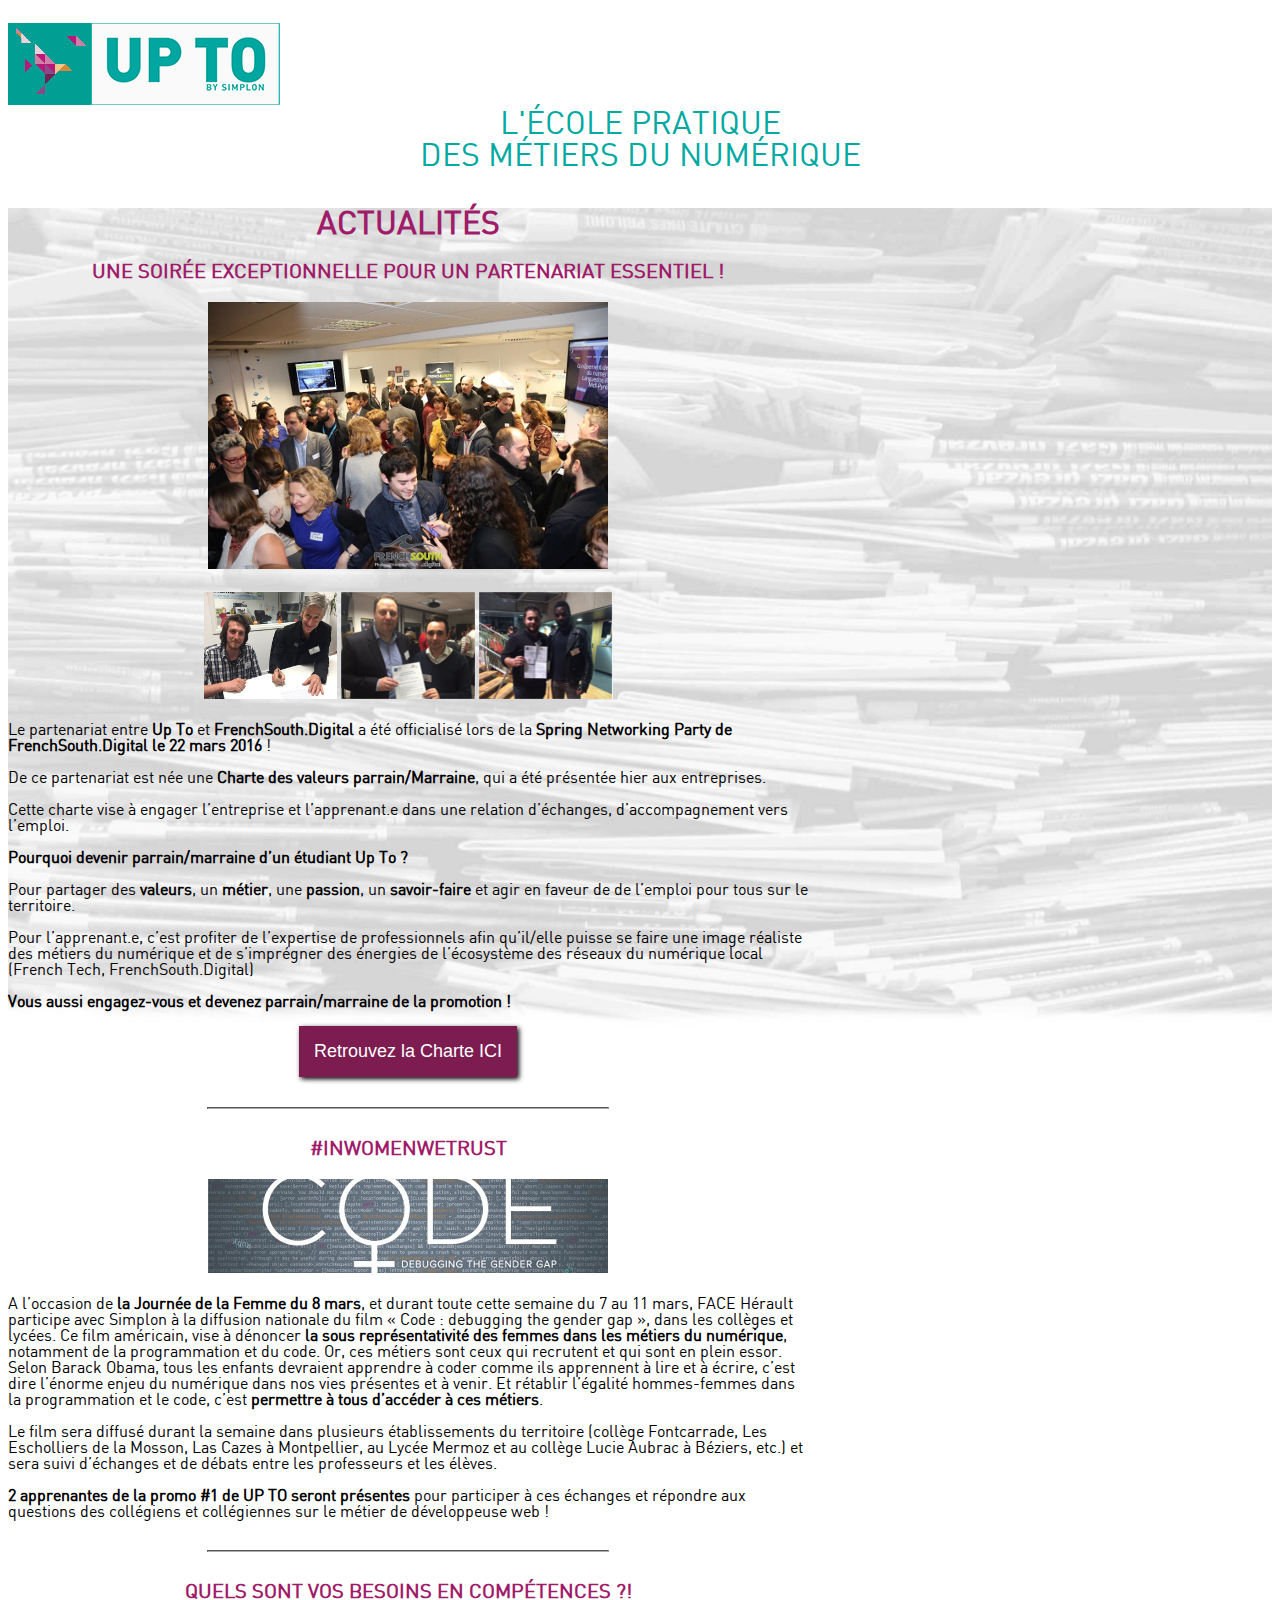
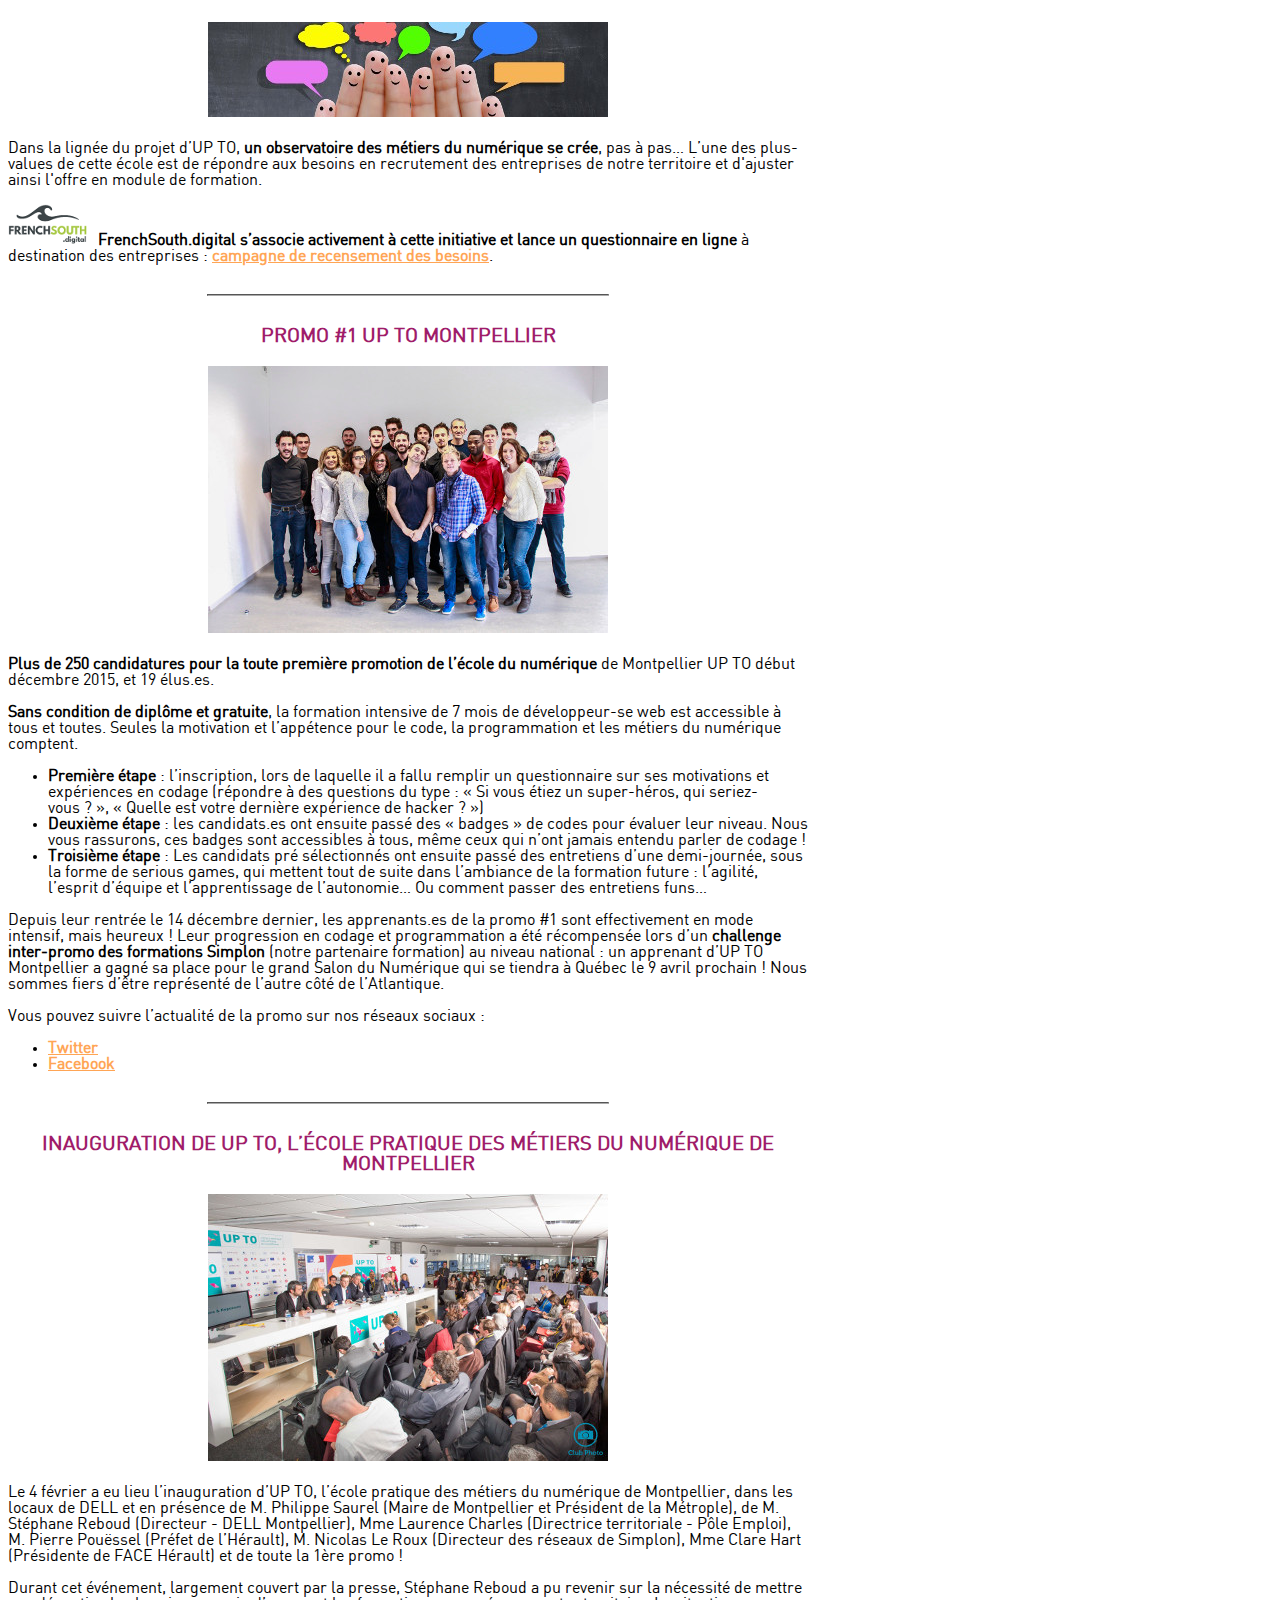
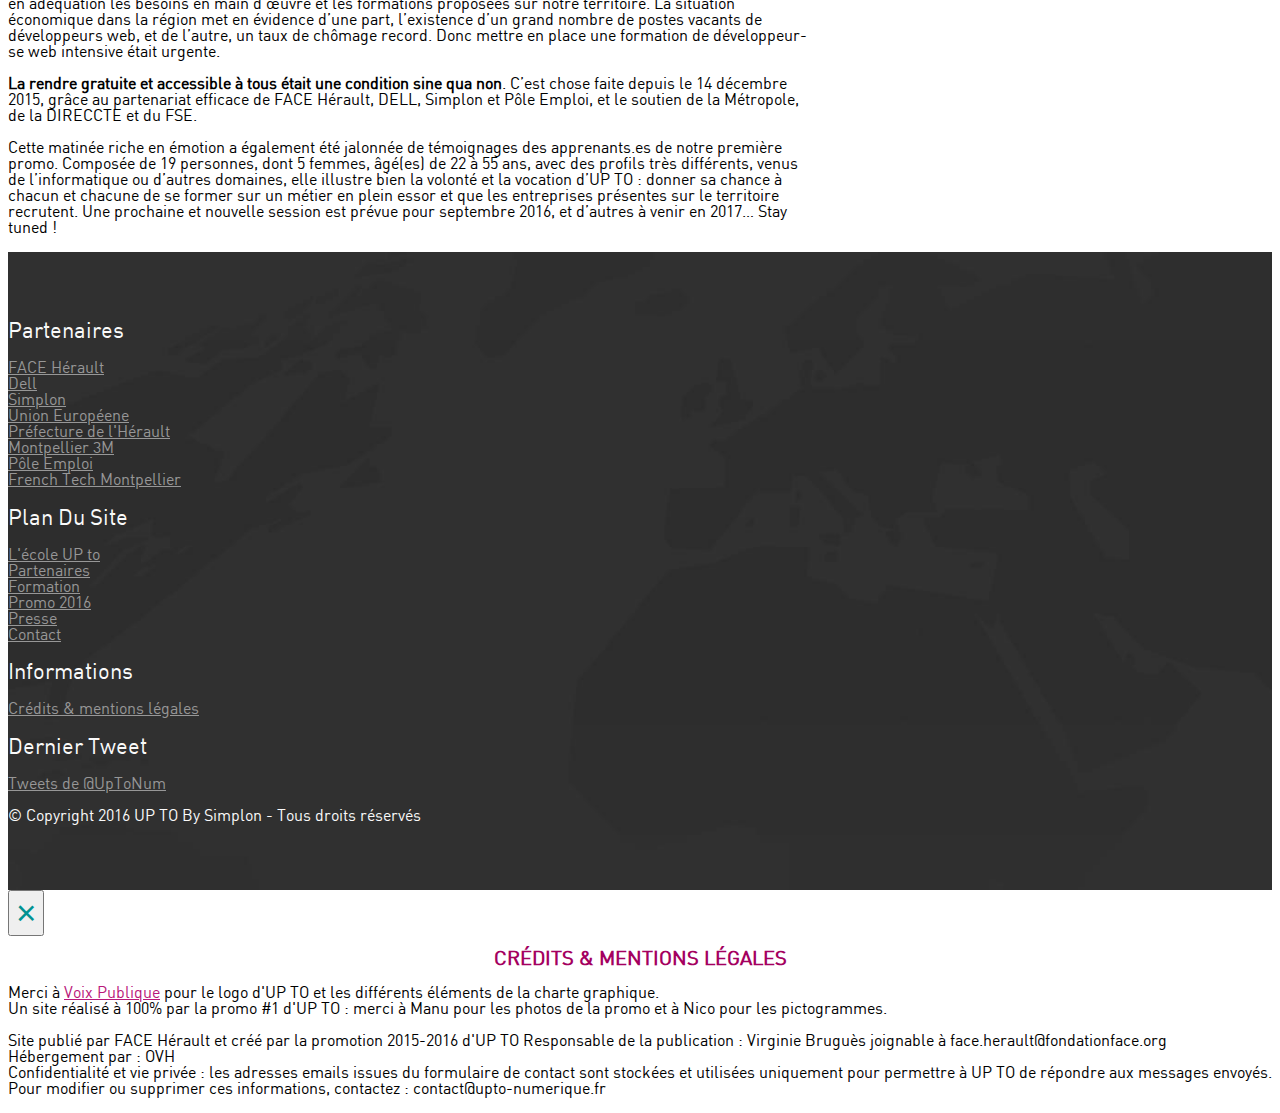
<file: actualite.html>
<!DOCTYPE html>
<html lang="fr">

<head>
  <meta charset="utf-8">
  <meta http-equiv="X-UA-Compatible" content="IE=edge">
  <meta name="viewport" content="width=device-width, initial-scale=1">
  <meta name="description" content="Site de présentation de l'école UP TO by Simplon : école pratique du numérique à Montpellier">
  <meta name="author" content="Promo 1 de UP TO by Simplon">
  <title>Les actualités - UP TO By Simplon - Ecole du Numérique à Montpellier</title>
  <link rel="icon" type="image/png" href="img/favicon.png" />
  <link rel="stylesheet" href="https://maxcdn.bootstrapcdn.com/bootstrap/3.3.6/css/bootstrap.min.css" integrity="sha384-1q8mTJOASx8j1Au+a5WDVnPi2lkFfwwEAa8hDDdjZlpLegxhjVME1fgjWPGmkzs7" crossorigin="anonymous">
  <link rel="stylesheet" href="css/upto.css">
  <script src="http://use.fonticons.com/9a68cfac.js"></script>
</head>

<body id="page-top" class="index">
  <div id="navicon"><i class="fa fa-bars fa-3x"></i></div>
  <nav id="menu" class="navigation">
    <ul>
      <li><a href="index.html#upto">UP TO</a></li>
      <li><a href="index.html#langage">Formation</a></li>
      <li><a href="index.html#promotion">Promotion</a></li>
      <li><a href="index.html#presse">Presse</a></li>
      <li><a href="index.html#partner">Partenaires</a></li>
      <li><a href="index.html#contact">Contact</a></li>
    </ul>
  </nav>

  <!-- Logo et titre de l'école -->
  <header class="header">
    <div class="container">
      <div class="col-lg-4">
        <a href="/" title="Retour à l'accueil">
          <img src="img/up-to-numerique.gif" alt="UP TO By Simplon">
        </a>
      </div>
      <div class="col-lg-6">
        <h1>L'école pratique<br>des métiers du numérique</h1>
      </div>
    </div>
  </header>

  <!-- back-to-top -->
  <div id="back-to-top" class="back-to-top">
    <a href="#page-top">
      <i class="icon icon-chevron-circle-up"></i>
    </a>
  </div>

  <!-- Social network -->
  <aside class="social-network">
    <ul>
      <li>
        <a href="https://twitter.com/UpToNum" target="_blank" title="Ouverture dans un nouvel onglet">
          <i class="fa fa-twitter"></i>
        </a>
      </li>
      <li>
        <a href="https://www.facebook.com/uptonumerique" target="_blank" title="Ouverture dans un nouvel onglet">
          <i class="fa fa-facebook"></i>
        </a>
      </li>
      <li>
        <a href="#" target="_blank" title="Ouverture dans un nouvel onglet">
          <i class="fa fa-linkedin"></i>
        </a>
      </li>
    </ul>
  </aside>

  <!-- conteneur page presse -->
  <div class="page-news">
    <div class="container">
      <!-- bloc 4 articles -->
      <h1>Actualités</h1>

      <div id="soireefrenchsouth" class="news">
        <!-- première actu -->
        <h2>une soirée exceptionnelle pour un partenariat essentiel !</h2>
        <div class="image-news">
          <img src="img/news/soiree-french-south-digitale.jpg" alt="">
        </div>
        <div class="image-news">
          <img src="img/news/sign-brice.jpg" alt="">
          <img src="img/news/sign-yannick.jpg" alt="">
          <img src="img/news/sign-sandrez.jpg" alt="">
        </div>
          <p>Le partenariat entre <strong>Up To</strong> et <strong>FrenchSouth.Digital</strong> a été officialisé lors de la <strong>Spring Networking Party de FrenchSouth.Digital le 22 mars 2016</strong> ! </p>
          <p>De ce partenariat est née une <strong>Charte des valeurs parrain/Marraine</strong>, qui a été présentée hier aux entreprises.</p>
          <p>Cette charte vise à engager l’entreprise et l’apprenant.e dans une relation d’échanges, d’accompagnement vers l’emploi.</p>
          <p><strong>Pourquoi devenir parrain/marraine d’un étudiant Up To ?</strong></p>
          <p>Pour partager des <strong>valeurs</strong>, un <strong>métier</strong>, une <strong>passion</strong>, un <strong>savoir-faire</strong> et agir en faveur de de l’emploi pour tous sur le territoire.</p>
          <p>Pour l’apprenant.e, c’est profiter de l’expertise de professionnels afin qu’il/elle puisse se faire une image réaliste des métiers du numérique et de s’imprégner des énergies de l’écosystème des réseaux du numérique local (French Tech, FrenchSouth.Digital)</p>
          <p><strong>Vous aussi engagez-vous et devenez parrain/marraine de la promotion !</strong></p>
          <a href="pdf/charte-parrainage-up-to-frenchsouth.pdf" title="Ouverture d'un fichier PDF (231 Ko) dans un nouvel onglet" target="_blank">
            <button type="button" class="all-button btn btn-default">Retrouvez la Charte ICI</button>
          </a>
        </div>

          <hr>

      <div id="inwomenwetrust" class="news">
        <!-- deuxième actu -->
        <h2>#inwomenwetrust</h2>
        <div class="image-news">
          <img src="img/news/code.jpg" alt="">
        </div>
          <p>A l’occasion de <strong>la Journée de la Femme du 8 mars</strong>, et durant toute cette semaine du 7 au 11 mars, FACE Hérault participe avec Simplon à la diffusion nationale du film « Code : debugging the gender gap », dans les collèges et lycées. Ce film américain, vise à dénoncer <strong>la sous représentativité des femmes dans les métiers du numérique</strong>, notamment de la programmation et du code. Or, ces métiers sont ceux qui recrutent et qui sont en plein essor. Selon Barack Obama, tous les enfants devraient apprendre à coder comme ils apprennent à lire et à écrire, c’est dire l’énorme enjeu du numérique dans nos vies présentes et à venir. Et rétablir l’égalité hommes-femmes dans la programmation et le code, c’est <strong>permettre à tous d’accéder à ces métiers</strong>.</p>
          <p>Le film sera diffusé durant la semaine dans plusieurs établissements du territoire (collège Fontcarrade, Les Escholliers de la Mosson, Las Cazes à Montpellier, au Lycée Mermoz et au collège Lucie Aubrac à Béziers, etc.) et sera suivi d’échanges et de débats entre les professeurs et les élèves.</p>
          <p><strong>2 apprenantes de la promo #1 de UP TO seront présentes</strong> pour participer à ces échanges et répondre aux questions des collégiens et collégiennes sur le métier de développeuse web !</p>
        </div>

          <hr>

        <!-- troisième actu -->
        <div id="besoins-competences" class="news">
          <h2>Quels sont vos besoins en compétences ?!</h2>
          <div class="image-news">
            <img src="img/news/besoins-en-competences.jpg" alt="Besoins en compétences">
          </div>
          <p>Dans la lignée du projet d’UP TO, <strong>un observatoire des métiers du numérique se crée</strong>, pas à pas… L’une des plus-values de cette école est de répondre aux besoins en recrutement des entreprises de notre territoire et d'ajuster ainsi l'offre en
            module de formation.</p>
          <p><img class="img-responsive pull-left french-south-digital" src="img/news/french-south-digital.png" alt="French South Digital"><strong>FrenchSouth.digital s’associe activement à cette initiative et lance un questionnaire en ligne</strong> à destination des entreprises&nbsp;: <a href="https://docs.google.com/forms/d/1wVSp9fa6ebuec8XThnfiwkjDoh7zQSAcL-ccw-6ZP9w/viewform">campagne de recensement des besoins</a>.</p>
        </div>

        <!-- HR -->
        <div class="text-center">
          <hr>
        </div>

        <!-- quatrième actu -->
        <div id="promo1-upto" class="news">
          <h2>Promo #1 UP TO Montpellier</h2>
          <div class="image-news">
            <img src="img/news/promo-up-to-2016.jpg" alt="Promotion 2016 UP TO">
          </div>
          <p><strong>Plus de 250 candidatures pour la toute première promotion de l’école du numérique</strong> de Montpellier UP TO début décembre 2015, et 19 élus.es.</p>
          <p><strong>Sans condition de diplôme et gratuite</strong>, la formation intensive de 7 mois de développeur-se web est accessible à tous et toutes. Seules la motivation et l’appétence pour le code, la programmation et les métiers du numérique comptent.</p>
          <ul>
            <li>
              <strong>Première étape</strong> : l’inscription, lors de laquelle il a fallu remplir un questionnaire sur ses motivations et expériences en codage (répondre à des questions du type : « Si vous étiez un super-héros, qui seriez-vous ? », « Quelle est votre dernière expérience
              de hacker ? »)
            </li>
            <li>
              <strong>Deuxième étape</strong> : les candidats.es ont ensuite passé des « badges » de codes pour évaluer leur niveau. Nous vous rassurons, ces badges sont accessibles à tous, même ceux qui n’ont jamais entendu parler de codage !
            </li>
            <li>
              <strong>Troisième étape</strong> : Les candidats pré sélectionnés ont ensuite passé des entretiens d’une demi-journée, sous la forme de serious games, qui mettent tout de suite dans l’ambiance de la formation future : l’agilité, l’esprit d’équipe et l’apprentissage de
              l’autonomie… Ou comment passer des entretiens funs…
            </li>
          </ul>
          <p>Depuis leur rentrée le 14 décembre dernier, les apprenants.es de la promo #1 sont effectivement en mode intensif, mais heureux ! Leur progression en codage et programmation a été récompensée lors d’un <strong>challenge inter-promo des formations Simplon</strong> (notre partenaire formation) au niveau national : un apprenant d’UP TO Montpellier a gagné sa place pour le grand Salon du Numérique qui se tiendra à Québec le 9 avril prochain ! Nous sommes fiers d’être représenté de l’autre côté de l’Atlantique.</p>
          <p>Vous pouvez suivre l’actualité de la promo sur nos réseaux sociaux :</p>
          <ul>
            <li><a href="https://twitter.com/UpToNum" target="_blank">Twitter</a></li>
            <li><a href="https://www.facebook.com/uptonumerique" target="_blank">Facebook</a></li>
          </ul>
        </div>

        <!-- HR -->
        <div class="text-center">
          <hr>
        </div>

        <!-- cinquième actu -->
        <div id="inauguration-upto" class="news">
          <h2>INAUGURATION DE UP TO, l’école pratique des métiers du numérique de Montpellier</h2>
          <div class="image-news">
            <img src="img/news/lancement-ecole-numerique.jpg" alt="Inauguration UP TO">
          </div>
          <p>Le 4 février a eu lieu l’inauguration d’UP TO, l’école pratique des métiers du numérique de Montpellier, dans les locaux de DELL et en présence de M. Philippe Saurel (Maire de Montpellier et Président de la Métrople), de M. Stéphane Reboud (Directeur - DELL Montpellier), Mme Laurence Charles (Directrice territoriale - Pôle Emploi), M. Pierre Pouëssel (Préfet de l’Hérault), M. Nicolas Le Roux (Directeur des réseaux de Simplon), Mme Clare Hart (Présidente de FACE Hérault) et de toute la
            1ère promo !</p>
          <p>Durant cet événement, largement couvert par la presse, Stéphane Reboud a pu revenir sur la nécessité de mettre en adéquation les besoins en main d’œuvre et les formations proposées sur notre territoire. La situation économique dans la région met en évidence d’une part, l’existence d’un grand nombre de postes vacants de développeurs web, et de l’autre, un taux de chômage record. Donc mettre en place une formation de développeur-se web intensive était urgente.</p>
          <p><strong>La rendre gratuite et accessible à tous était une condition sine qua non</strong>. C’est chose faite depuis le 14 décembre 2015, grâce au partenariat efficace de FACE Hérault, DELL, Simplon et Pôle Emploi, et le soutien de la Métropole, de la DIRECCTE et du FSE.</p>
          <p>Cette matinée riche en émotion a également été jalonnée de témoignages des apprenants.es de notre première promo. Composée de 19 personnes, dont 5 femmes, âgé(es) de 22 à 55 ans, avec des profils très différents, venus de l’informatique ou d’autres domaines, elle illustre bien la volonté et la vocation d’UP TO : donner sa chance à chacun et chacune de se former sur un métier en plein essor et que les entreprises présentes sur le territoire recrutent. Une prochaine et nouvelle session est prévue pour septembre 2016, et d’autres à venir en 2017… Stay tuned !</p>
        </div>
      </div>
    </div>

    <footer>
      <div class="container">
        <div class="row">
          <div class="col-md-4 col-xs-6">
            <h2 class="titreFooter">Partenaires</h2>
            <ul>
              <li><a href="http://www.face-herault.org/avec-les-acteurs-du-territoire/up-to-ecole-du-numerique/" target="_blank" title="Ouverture dans un nouvel onglet">FACE Hérault</a></li>
              <li><a href="http://www.dell.fr/" target="_blank" title="Ouverture dans un nouvel onglet">Dell</a></li>
              <li><a href="http://simplon.co/" target="_blank" title="Ouverture dans un nouvel onglet">Simplon</a></li>
              <li><a href="http://europa.eu/index_fr.htm" target="_blank" title="Ouverture dans un nouvel onglet">Union Européene</a></li>
              <li><a href="http://www.herault.gouv.fr/Actualites/L-Etat-acteur-dans-le-departement/Ecole-du-numerique-Montpellier" target="_blank" title="Ouverture dans un nouvel onglet">Préfecture de l'Hérault</a></li>
              <li><a href="http://www.montpellier3m.fr/" target="_blank" title="Ouverture dans un nouvel onglet">Montpellier 3M</a></li>
              <li><a href="http://www.pole-emploi.fr/accueil/" target="_blank" title="Ouverture dans un nouvel onglet">Pôle Emploi</a></li>
              <li><a href="http://www.montpellier-frenchtech.com/" target="_blank" title="Ouverture dans un nouvel onglet">French Tech Montpellier</a></li>
            </ul>
          </div>

          <div class="col-md-4 col-xs-6">
            <h2 class="titreFooter">Plan du site</h2>
            <ul>
              <li><a href="#upto">L'école UP to</a></li>
              <li><a href="#partner">Partenaires</a></li>
              <li><a href="#langages">Formation</a></li>
              <li><a href="#promotion">Promo 2016</a></li>
              <li><a href="#presse">Presse</a></li>
              <li><a href="#contact">Contact</a></li>
            </ul>
            <h2 class="titreFooter">Informations</h2>
            <ul>
              <li><a data-toggle="modal" href="#myModal">Crédits &amp; mentions légales</a></li>
            </ul>
          </div>

          <div class="col-md-4 col-xs-12">
            <h2 class="titreFooter">Dernier Tweet</h2>
            <a class="twitter-timeline" href="https://twitter.com/UpToNum" data-widget-id="705755342584418304" height="220" data-chrome="noborders noscrollbar transparent" data-tweet-limit="1" data-aria-polite="assertive">Tweets de @UpToNum</a>
            <script>!function(d,s,id){var js,fjs=d.getElementsByTagName(s)[0],p=/^http:/.test(d.location)?'http':'https';if(!d.getElementById(id)){js=d.createElement(s);js.id=id;js.src=p+"://platform.twitter.com/widgets.js";fjs.parentNode.insertBefore(js,fjs);}}(document,"script","twitter-wjs");</script>
          </div>
        </div>
        <div class="row">
          <div class="col-lg-12 text-center">
            <p class="copyright">© Copyright 2016 UP TO By Simplon - Tous droits réservés</p>
          </div>
        </div>
      </div>
    </footer>

    <!-- Modal Crédits et mentions légales -->
    <div id="myModal" class="modal fade">
      <div class="modal-dialog">
        <div class="modal-content">
          <div class="modal-header">
            <button type="button" class="close" data-dismiss="modal" aria-hidden="true">&times;</button>
            <h1>Crédits & Mentions Légales</h1>
          </div>
          <div class="modal-body">
            <p>Merci à <a href="http://voixpublique.fr/">Voix Publique</a> pour le logo d'UP TO et les différents éléments de la charte graphique.
              <br>Un site réalisé à 100% par la promo #1 d'UP TO : merci à Manu pour les photos de la promo et à Nico pour les pictogrammes.</p>
            <p>Site publié par FACE Hérault et créé par la promotion 2015-2016 d'UP TO Responsable de la publication : Virginie Bruguès joignable à face.herault@fondationface.org
              <br>Hébergement par : OVH
              <br>Confidentialité et vie privée : les adresses emails issues du formulaire de contact sont stockées et utilisées uniquement pour permettre à UP TO de répondre aux messages envoyés. Pour modifier ou supprimer ces informations, contactez : contact@upto-numerique.fr</p>
          </div>
        </div>
      </div>
    </div>


    <script src="http://ajax.aspnetcdn.com/ajax/jQuery/jquery-2.2.0.min.js"></script>
    <script src="js/bootstrap.min.js"></script>
    <script src="js/upto.js"></script>
</body>

</html>
</file>
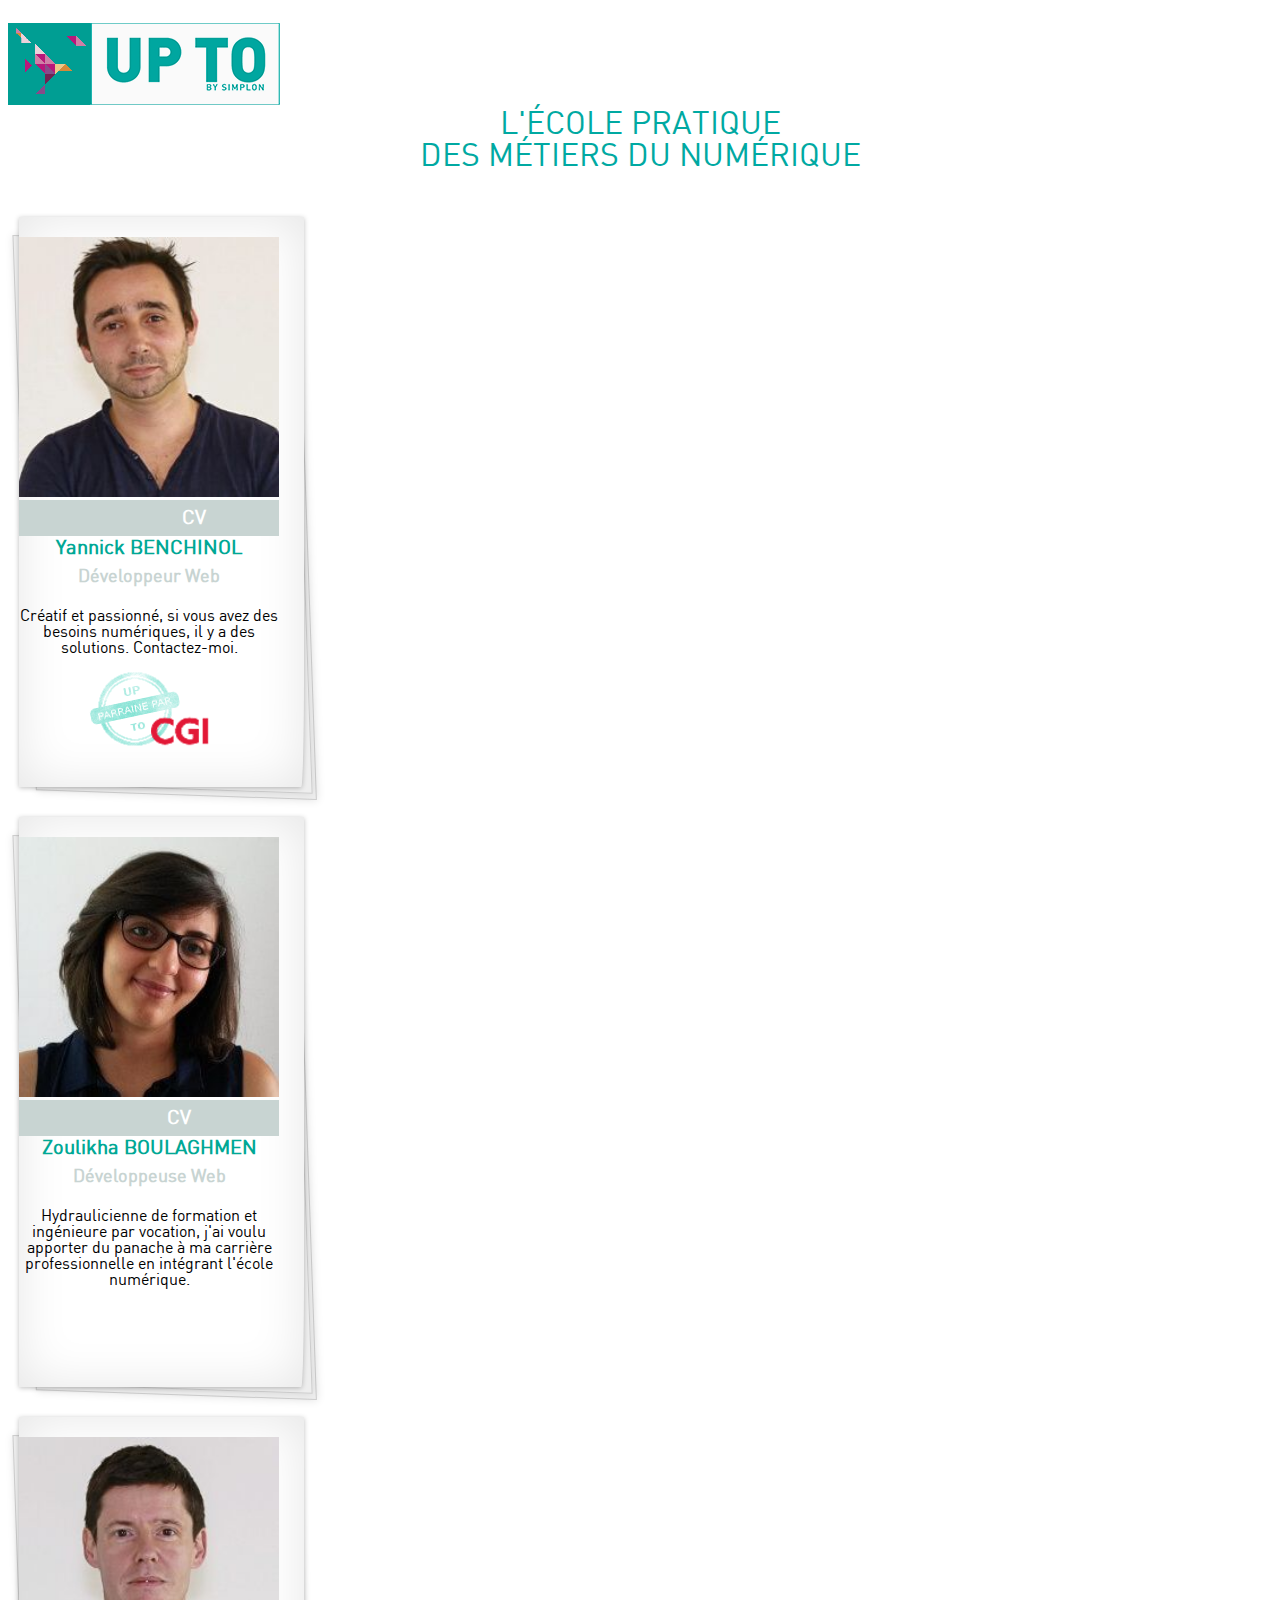
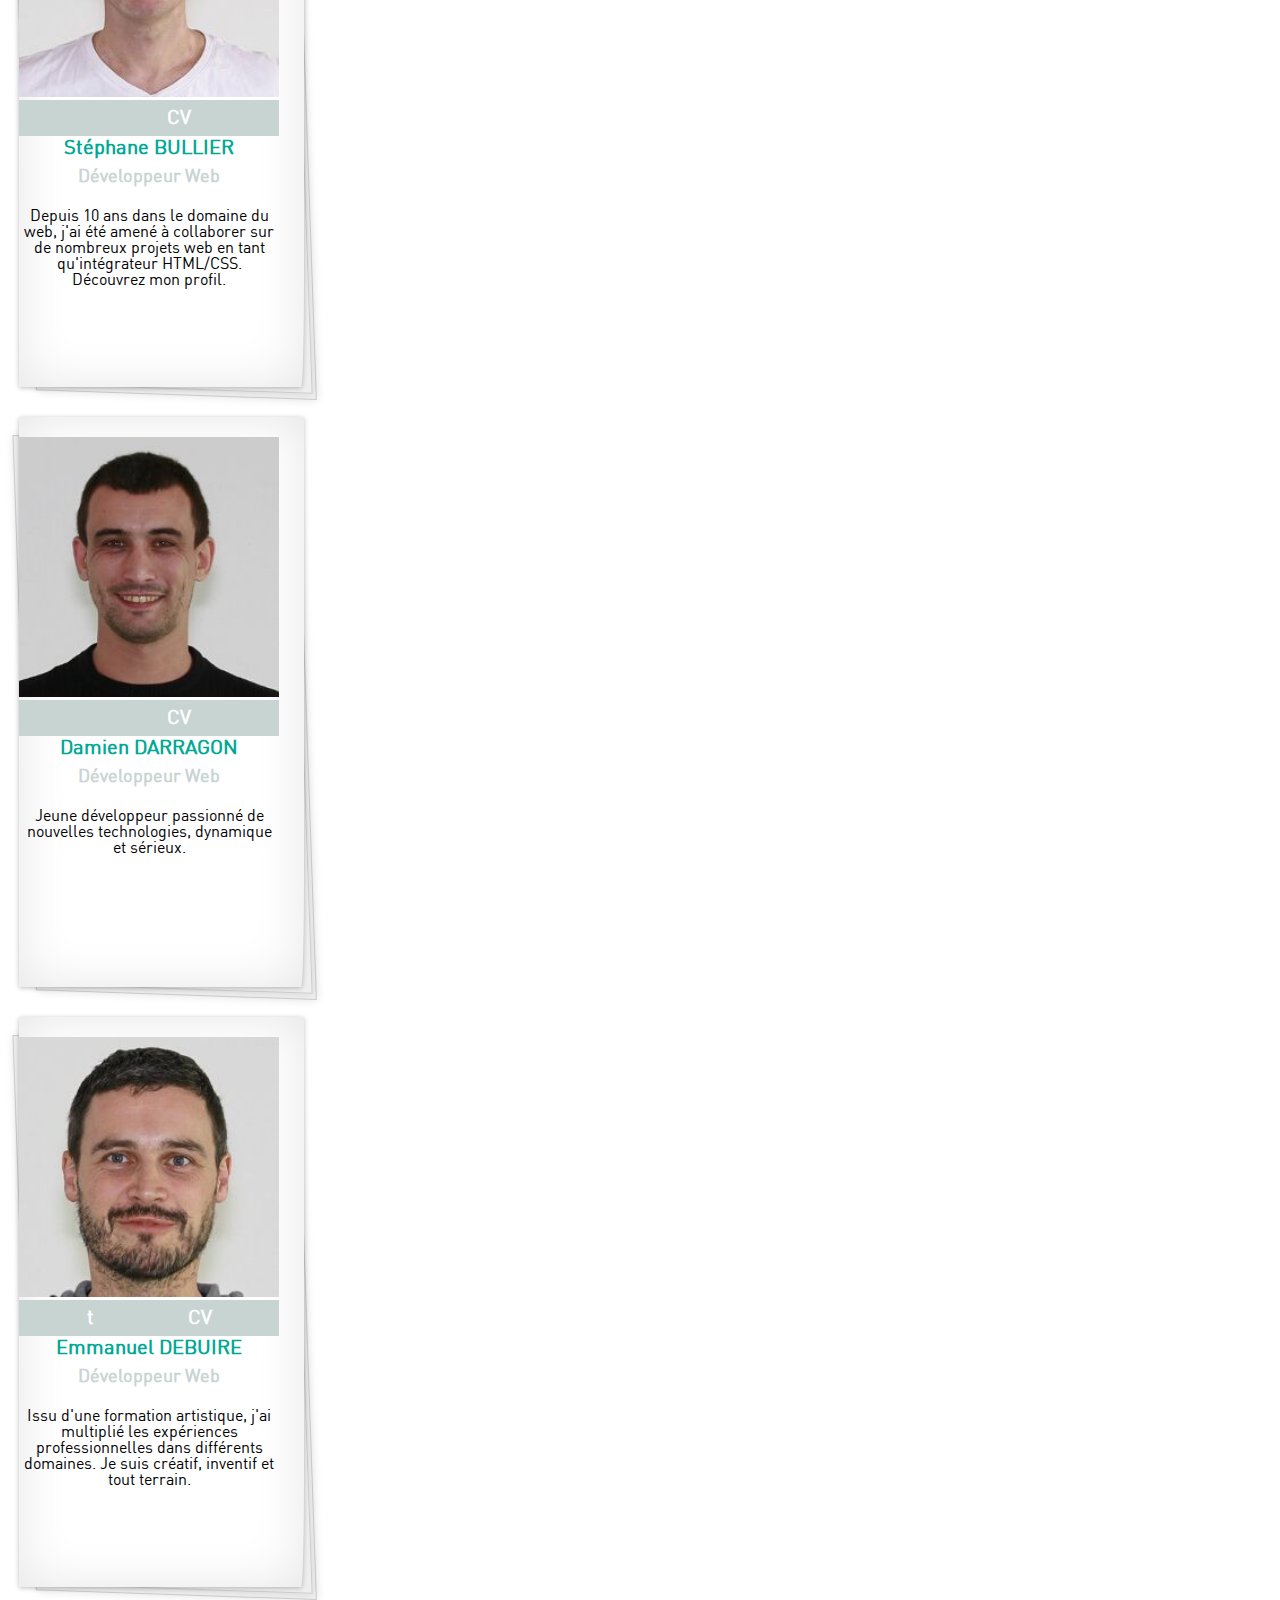
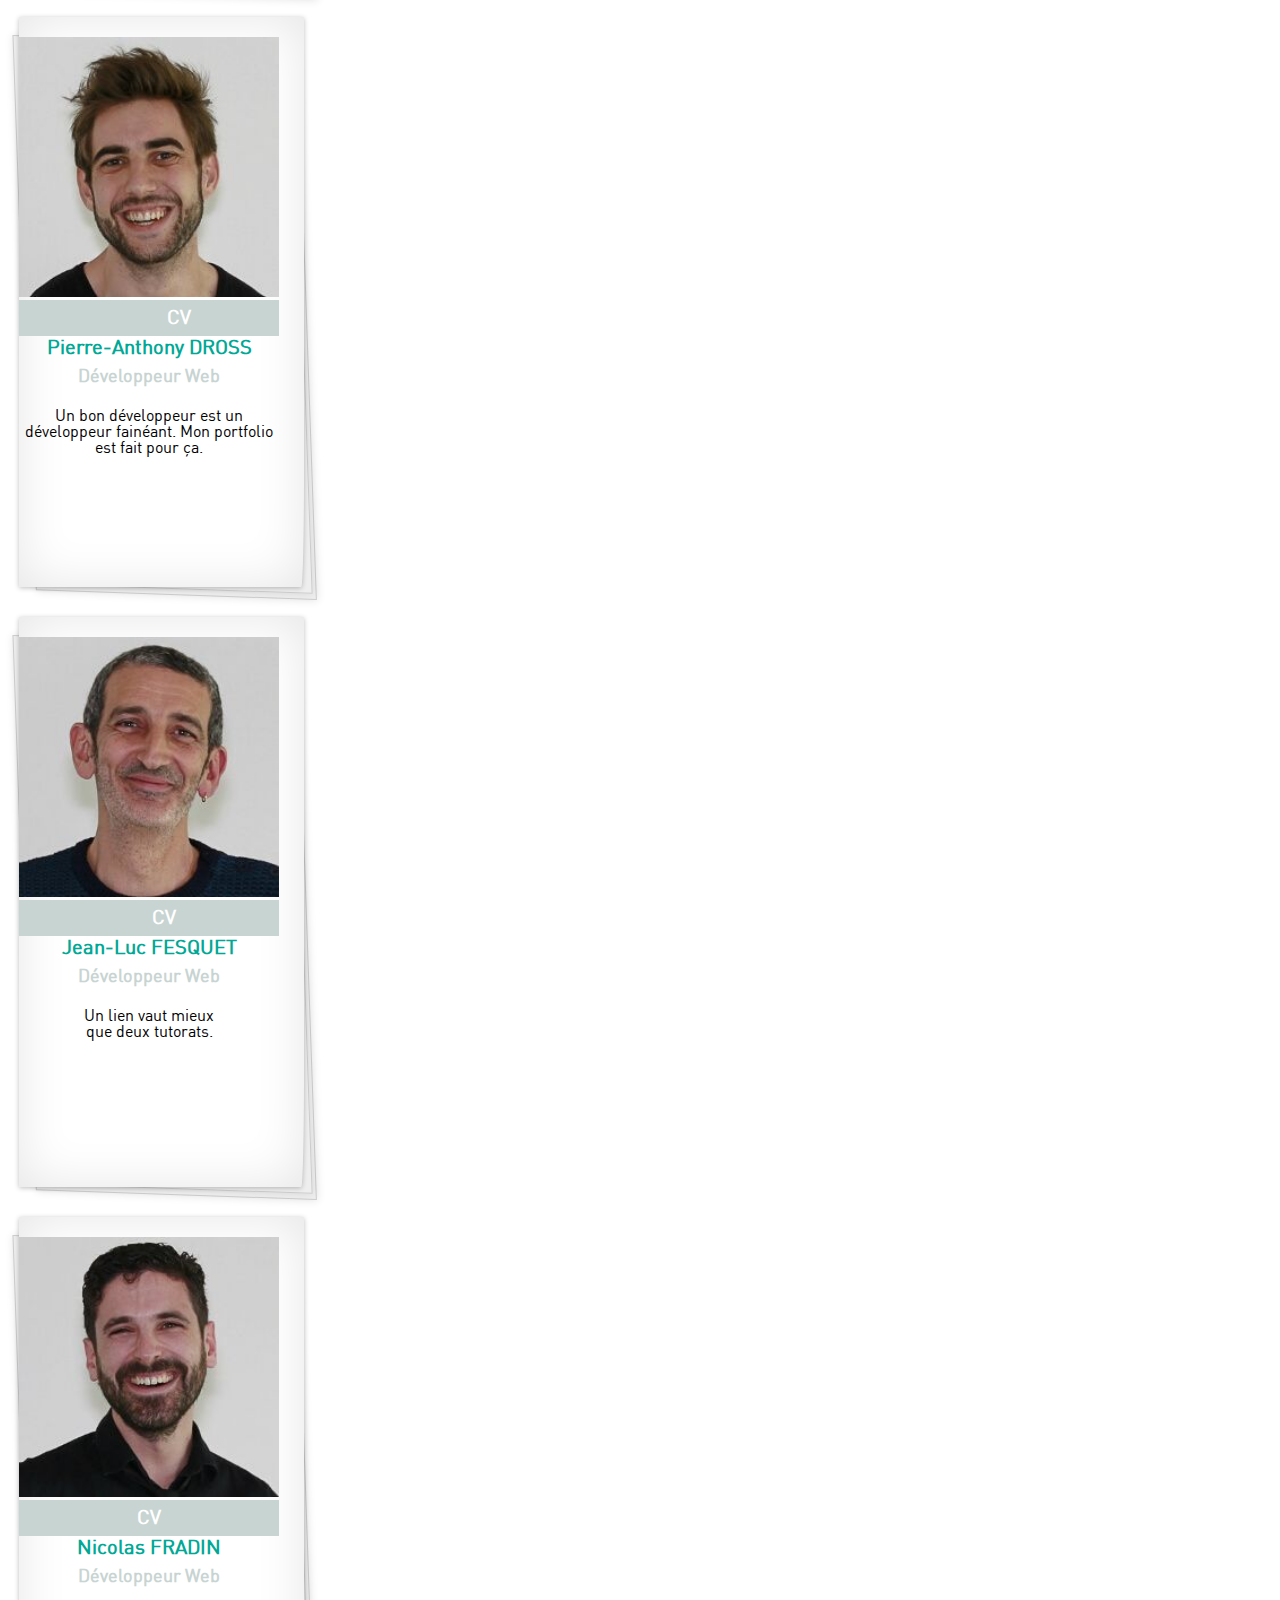
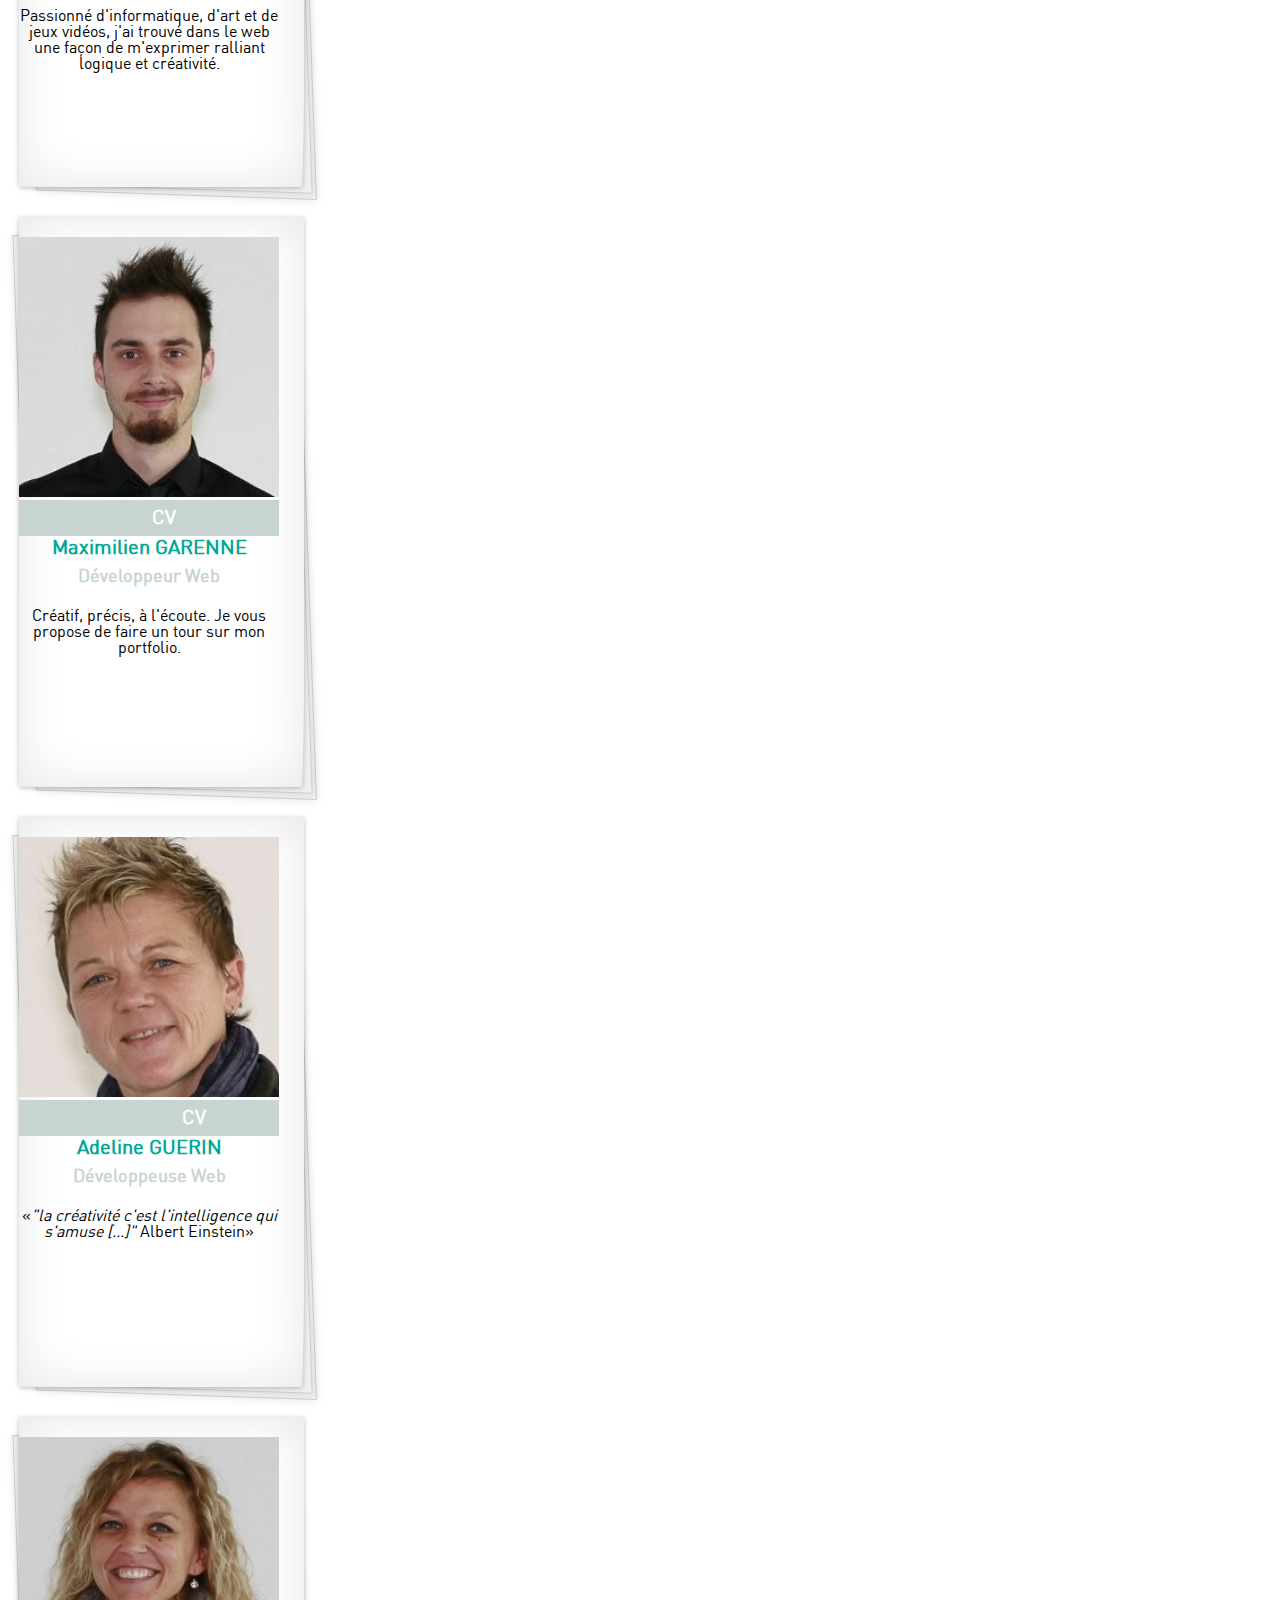
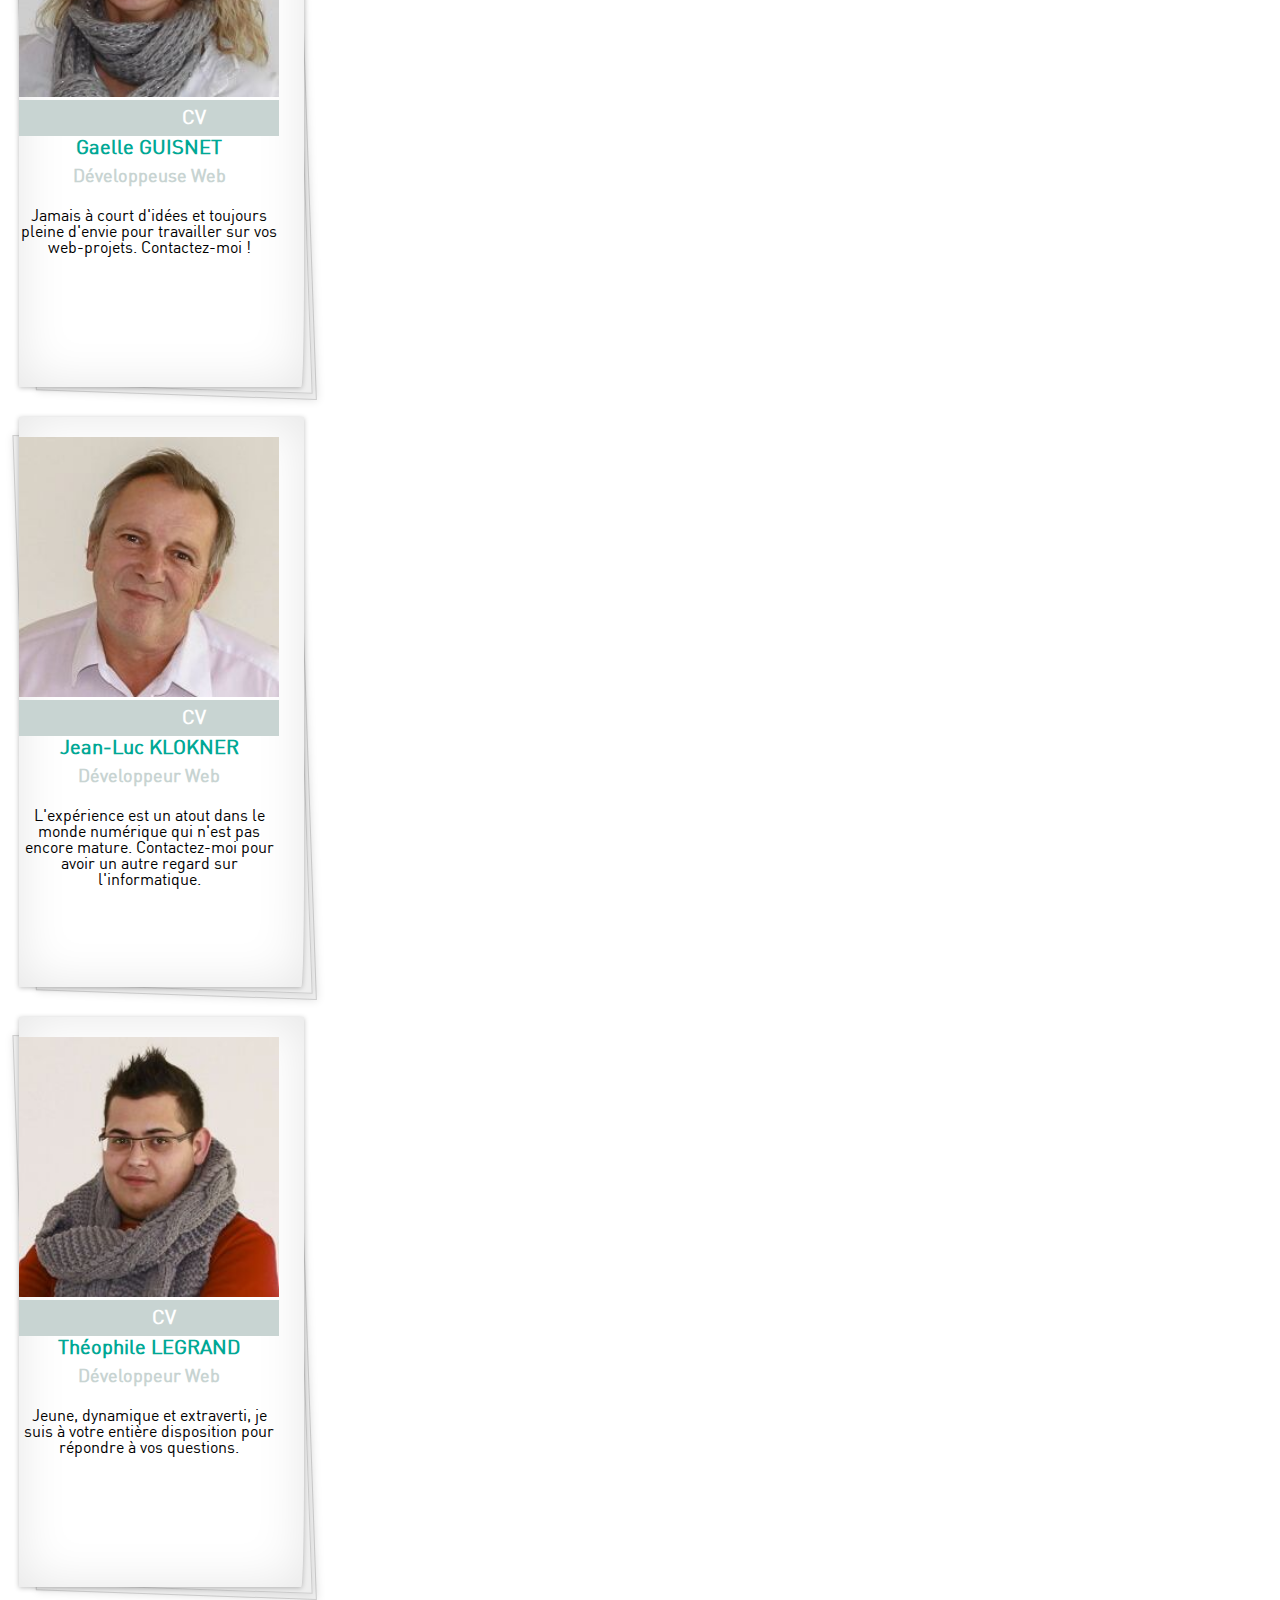
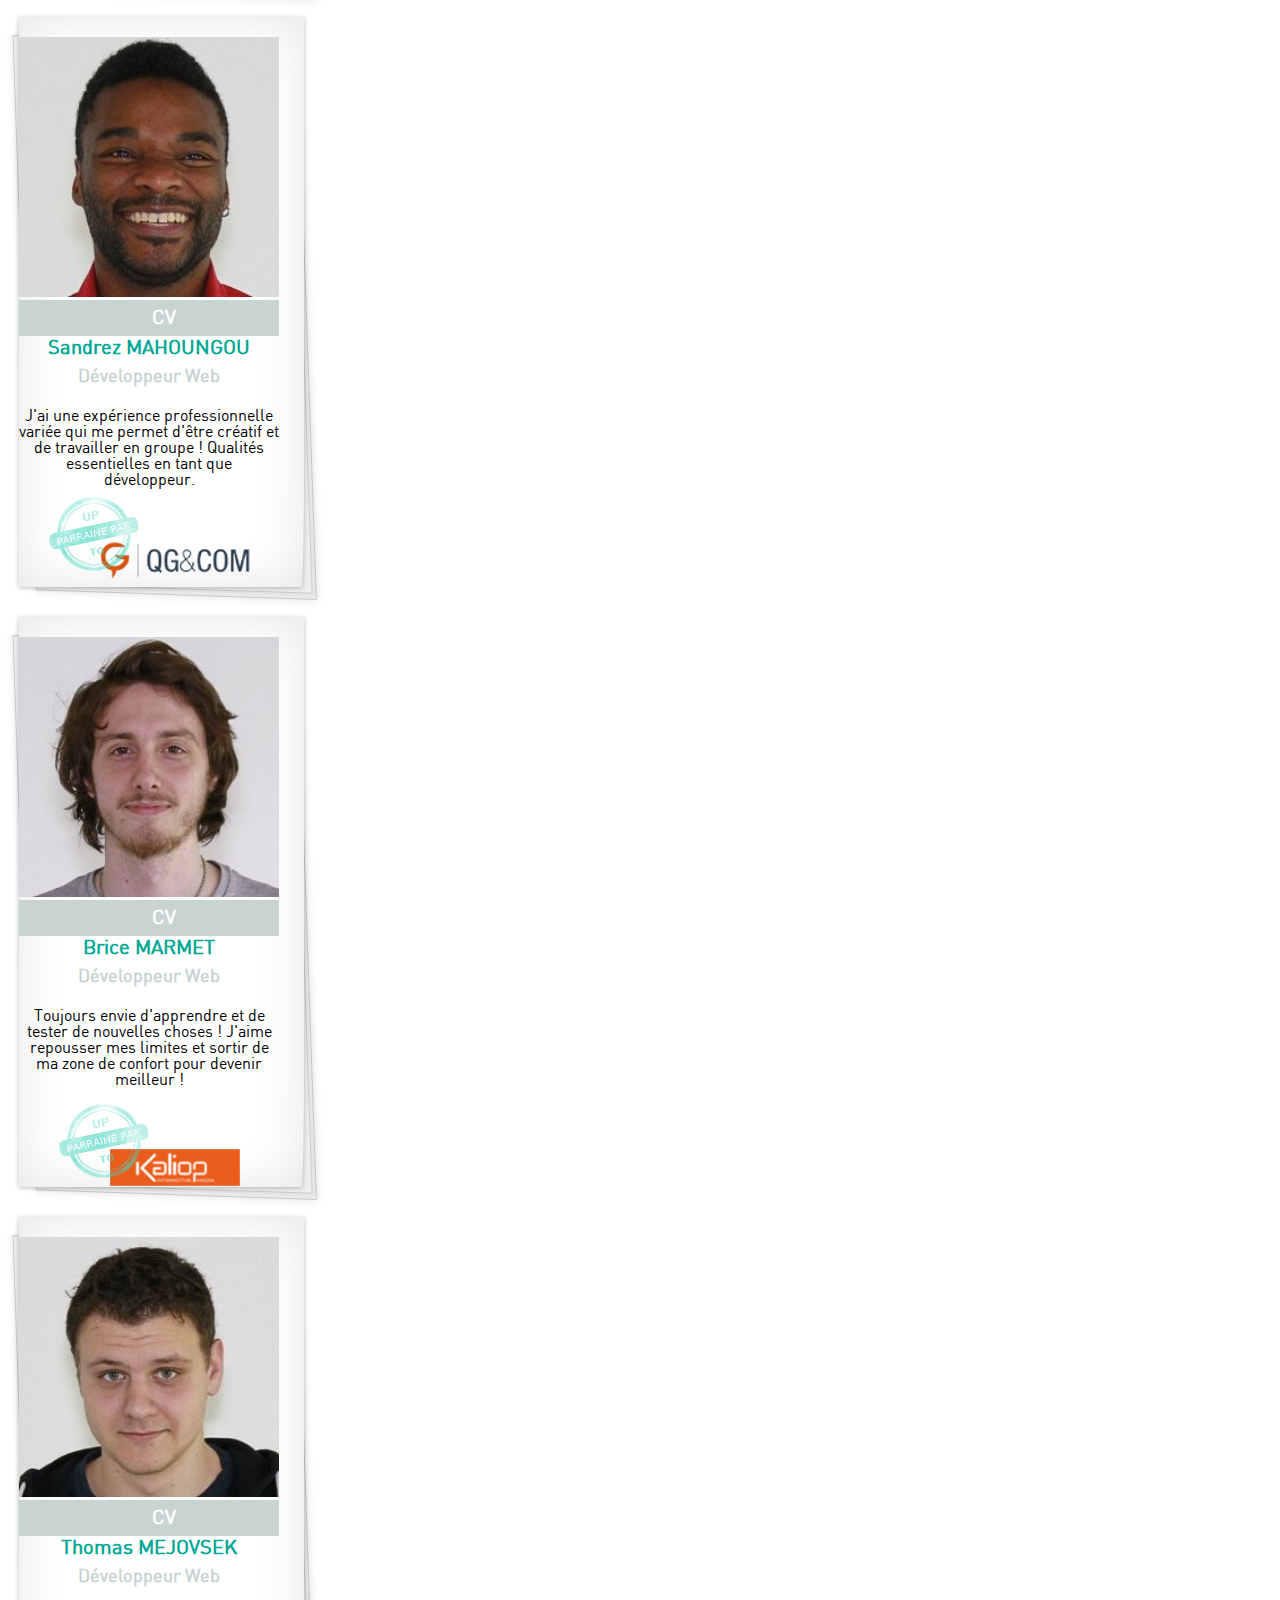
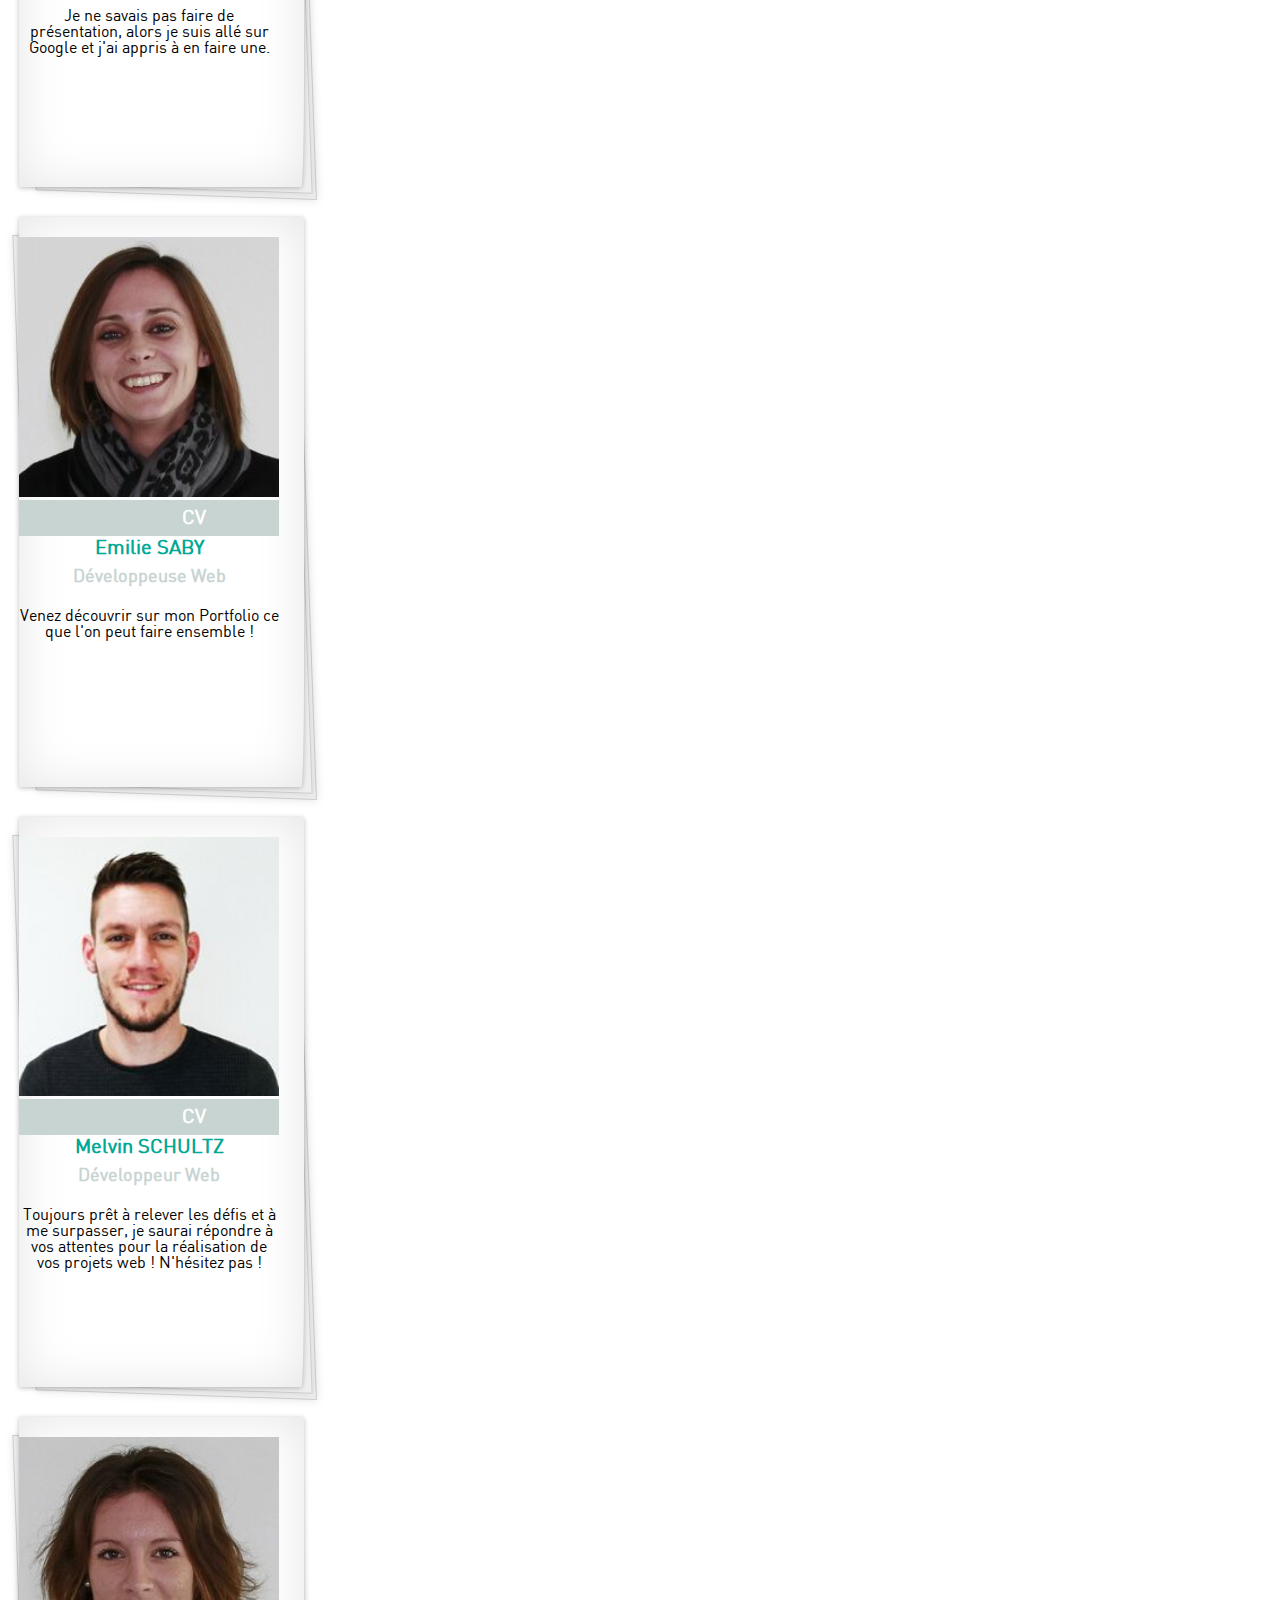
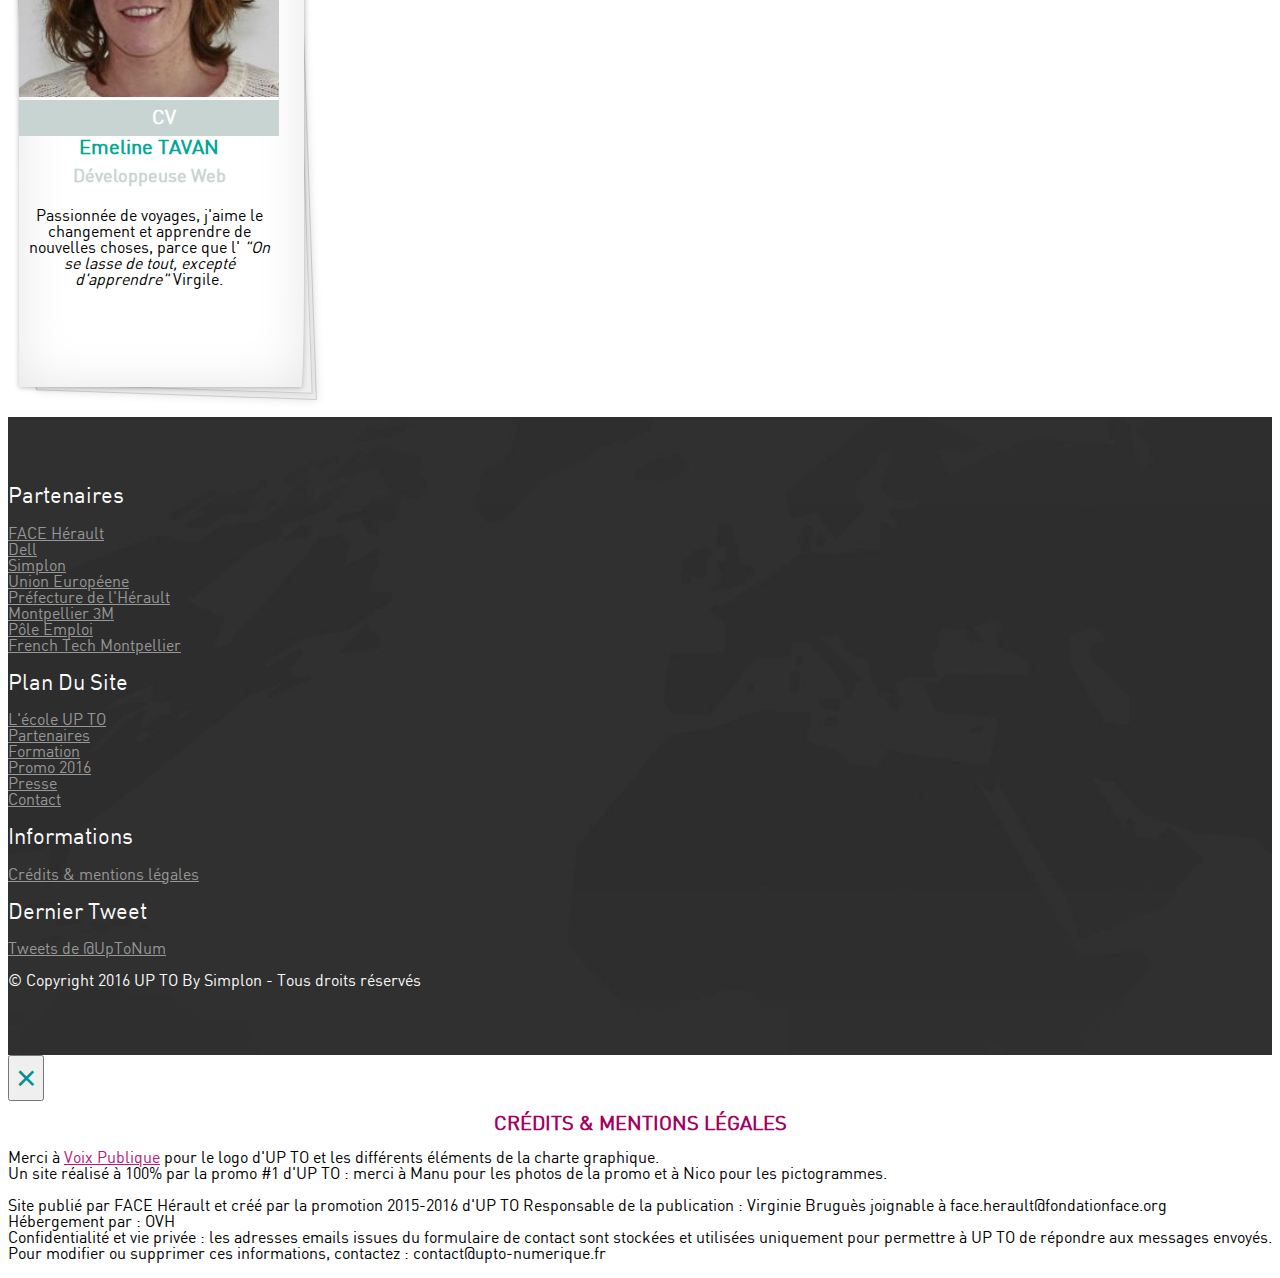
<file: promo.html>
<!DOCTYPE html>
<html lang="fr">

<head>
  <meta charset="utf-8">
  <meta http-equiv="X-UA-Compatible" content="IE=edge">
  <meta name="viewport" content="width=device-width, initial-scale=1">
  <meta name="description" content="Site de présentation de l'école UP TO by Simplon : école pratique du numérique à Montpellier">
  <meta name="author" content="Promo 1 de UP TO by Simplon">
  <title>Présentation de la Promo 1 - UP TO By Simplon - Ecole du Numérique à Montpellier</title>
  <link rel="icon" type="image/png" href="img/favicon.png" />
  <link rel="stylesheet" href="https://maxcdn.bootstrapcdn.com/bootstrap/3.3.6/css/bootstrap.min.css" integrity="sha384-1q8mTJOASx8j1Au+a5WDVnPi2lkFfwwEAa8hDDdjZlpLegxhjVME1fgjWPGmkzs7" crossorigin="anonymous">
  <link rel="stylesheet" href="css/upto.css">
  <script src="http://use.fonticons.com/9a68cfac.js"></script>
</head>

<body>

  <div id="navicon"><i class="fa fa-bars fa-3x"></i></div>
  <nav id="menu" class="navigation">
    <ul>
      <li><a href="index.html#upto">UP TO</a></li>
      <li><a href="index.html#langage">Formation</a></li>
      <li><a href="index.html#promotion">Promotion</a></li>
      <li><a href="index.html#presse">Presse</a></li>
      <li><a href="index.html#partner">Partenaires</a></li>
      <li><a href="index.html#contact">Contact</a></li>
    </ul>
  </nav>

  <!-- Logo et titre de l'école -->
  <header class="header">
    <div class="container">
      <div class="col-lg-4">
        <a href="/" title="Retour à l'accueil">
          <img src="img/up-to-numerique.gif" alt="UP TO By Simplon">
        </a>
      </div>
      <div class="col-lg-6">
        <h1>L'école pratique<br>des métiers du numérique</h1>
      </div>
    </div>
  </header>

  <!-- back-to-top -->
  <div id="back-to-top" class="back-to-top">
    <a href="#page-top">
      <i class="icon icon-chevron-circle-up"></i>
    </a>
  </div>

  <!-- Social network -->
  <aside class="social-network">
    <ul>
      <li>
        <a href="https://twitter.com/UpToNum" target="_blank" title="Ouverture dans un nouvel onglet">
          <i class="fa fa-twitter"></i>
        </a>
      </li>
      <li>
        <a href="https://www.facebook.com/uptonumerique" target="_blank" title="Ouverture dans un nouvel onglet">
          <i class="fa fa-facebook"></i>
        </a>
      </li>
      <li>
        <a href="#" target="_blank" title="Ouverture dans un nouvel onglet">
          <i class="fa fa-linkedin"></i>
        </a>
      </li>
    </ul>
  </aside>


  <div class="container page-promo">
    <div class="row">
      <!-- ligne eleves 1 -->

      <div class="col-sm-6 col-md-4 col-lg-3 box">
        <img src="img/promo1/yannick.jpg" alt="Yannick BENCHINOL" />
        <div class="social">
          <a href="https://www.facebook.com/YannickBpro/" target="_blank"><i class="fa fa-facebook"></i></a>
          <a href="https://twitter.com/pitipiaf" target="_blank"><i class="fa fa-twitter"></i></a>
          <a href="https://fr.linkedin.com/in/yannick-benchimol-4b9a8592" target="_blank"><i class="fa fa-linkedin"></i></a>
          <a href="http://tipyaf.github.io/CvYaBe/" target="_blank"><strong>CV</strong></a>
        </div>

        <h2>Yannick BENCHINOL</h2>
        <h3>Développeur Web</h3>
        <p>Créatif et passionné, si vous avez des besoins numériques, il y a des solutions. Contactez-moi.</p>

        <div class="parrainage">
          <a href="http://www.cgi.fr/" target="_blank"><img src="img/promo1/tampons/cgi.png" alt="CGI" /></a>
        </div>
      </div>

      <div class="col-sm-6 col-md-4 col-lg-3 box">
        <img src="img/promo1/zoulikha.jpg" alt="Zoulikha BOULAGHMEN" />
        <div class="social">
          <a href="https://twitter.com/ZoulikhaRezzouk" target="_blank"><i class="fa fa-twitter"></i></a>
          <a href="https://www.linkedin.com/in/zoulikha-rezzouk-627163b4?trk=nav_responsive_tab_profile_pic" target="_blank"><i class="fa fa-linkedin"></i></a>
          <a href="http://zouzougit.github.io/cv/" target="_blank"><strong>CV</strong></a>
        </div>

        <h2>Zoulikha BOULAGHMEN</h2>
        <h3>Développeuse Web</h3>
        <p>
          Hydraulicienne de formation et ingénieure par vocation, j'ai voulu apporter du panache à ma carrière professionnelle en intégrant l'école numérique.
        </p>

        <!-- <div class="parrainage">
          <a href="#" target="_blank"><img src="img/promo1/tampons/" alt="" /></a>
        </div> -->
      </div>

      <div class="col-sm-6 col-md-4 col-lg-3 box">
        <img src="img/promo1/stephane.jpg" alt="Stéphane BULLIER" />

        <div class="social">
          <a href="https://twitter.com/manixthedev" target="_blank"><i class="fa fa-twitter"></i></a>
          <a href="https://fr.linkedin.com/in/stephanebullier" target="_blank"><i class="fa fa-linkedin"></i></a>
          <a href="http://stephanebullier.fr" target="_blank"><strong>CV</strong></a>
        </div>

        <h2>Stéphane BULLIER</h2>
        <h3>Développeur Web</h3>
        <p>
          Depuis 10 ans dans le domaine du web, j'ai été amené à collaborer sur de nombreux projets web en tant qu'intégrateur HTML/CSS. Découvrez mon profil.
        </p>

        <!-- <div class="parrainage">
          <a href="#" target="_blank"><img src="img/promo1/tampons/" alt="" /></a>
        </div> -->
      </div>


      <div class="col-sm-6 col-md-4 col-lg-3 box">
        <img src="img/promo1/damien.jpg" alt="Damien DARRAGON" />

        <div class="social">
          <a href="https://twitter.com/Darragon34" target="_blank"><i class="fa fa-twitter"></i></a>
          <a href="https://www.linkedin.com/in/damien-darragon-371a02110?trk=nav_responsive_tab_profile" target="_blank"><i class="fa fa-linkedin"></i></a>
          <a href="http://darragondamien.github.io/CV/" target="_blank"><strong>CV</strong></a>
        </div>

        <h2>Damien DARRAGON</h2>
        <h3>Développeur Web</h3>
        <p>
          Jeune développeur passionné de nouvelles technologies, dynamique et sérieux.
        </p>

        <!-- <div class="parrainage">
          <a href="#" target="_blank"><img src="img/promo1/tampons/" alt="" /></a>
        </div> -->
      </div>
</div>

      <!-- ligne eleve 2 -->
      <div class="row">

      <div class="col-sm-6 col-md-4 col-lg-3 box">
        <img src="img/promo1/emmanuel.jpg" alt="Emmanuel DEBUIRE" />

        <div class="social">
          <a href="http://edbz.tumblr.com/" target="_blank"><strong>t</strong></a>
          <a href="https://twitter.com/manudebuire" target="_blank"><i class="fa fa-twitter"></i></a>
          <a href="https://fr.linkedin.com/in/emmanuel-debuire-baratz-74209235" target="_blank"><i class="fa fa-linkedin"></i></a>
          <a href="http://edbz.github.io/cv/" target="_blank"><strong>CV</strong></a>
        </div>

        <h2>Emmanuel DEBUIRE</h2>
        <h3>Développeur Web</h3>
        <p>
          Issu d'une formation artistique, j'ai multiplié les expériences professionnelles dans différents domaines. Je suis créatif, inventif et tout terrain.
        </p>

        <!-- <div class="parrainage">
          <a href="#" target="_blank"><img src="img/promo1/tampons/" alt="" /></a>
        </div> -->
      </div>

      <div class="col-sm-6 col-md-4 col-lg-3 box">
        <img src="img/promo1/pierre-anthony.jpg" alt="Pierre-Anthony DROSS" />

        <div class="social">
          <a href="https://twitter.com/PA_Dross" target="_blank"><i class="fa fa-twitter"></i></a>
          <a href="https://fr.linkedin.com/in/pierreanthonydross" target="_blank"><i class="fa fa-linkedin"></i></a>
          <a href="https://nas.dross.ovh/portfolio/" target="_blank"><strong>CV</strong></a>
        </div>

        <h2>Pierre-Anthony DROSS</h2>
        <h3>Développeur Web</h3>
        <p>Un bon développeur est un développeur fainéant. Mon portfolio est fait pour ça.</p>

        <!-- <div class="parrainage">
          <a href="#" target="_blank"><img src="img/promo1/tampons/" alt="" /></a>
        </div> -->
      </div>

      <div class="col-sm-6 col-md-4 col-lg-3 box">
        <img src="img/promo1/jean-luc.jpg" alt="Jean-Luc FESQUET" />

        <div class="social">
          <a href="https://twitter.com/FESQUET_JL" target="_blank"><i class="fa fa-twitter"></i></a>
          <a href="http://jeanlucsimplon.github.io/cv/" target="_blank"><strong>CV</strong></a>
        </div>

        <h2>Jean-Luc FESQUET</h2>
        <h3>Développeur Web</h3>
        <p>Un lien vaut mieux
          <br>que deux tutorats.</p>

          <!-- <div class="parrainage">
            <a href="#" target="_blank"><img src="img/promo1/tampons/" alt="" /></a>
          </div> -->
      </div>

      <div class="col-sm-6 col-md-4 col-lg-3 box">
        <img src="img/promo1/nicolas.jpg" alt="Nicolas FRADIN" />

        <div class="social">
          <a href="http://www.nicolas-fradin.com/" target="_blank"><strong>CV</strong></a>

        </div>

        <h2>Nicolas FRADIN</h2>
        <h3>Développeur Web</h3>
        <p>
          Passionné d'informatique, d'art et de jeux vidéos, j'ai trouvé dans le web une façon de m'exprimer ralliant logique et créativité.
        </p>

        <!-- <div class="parrainage">
          <a href="#" target="_blank"><img src="img/promo1/tampons/" alt="" /></a>
        </div> -->
      </div>

    </div>

      <!-- ligne eleves 3 -->
<div class="row">

      <div class="col-sm-6 col-md-4 col-lg-3 box">
        <img src="img/promo1/max.jpg" alt="Maximilien GARENNE" />

        <div class="social">
          <a href="https://fr.linkedin.com/in/maximilien-garenne-a8154710b" target="_blank"><i class="fa fa-linkedin"></i></a>
          <a href="http://hyphaene.github.io/portfolio/" target="_blank"><strong>CV</strong></a>
        </div>

        <h2>Maximilien GARENNE</h2>
        <h3>Développeur Web</h3>
        <p>
          Créatif, précis, à l'écoute. Je vous propose de faire un tour sur mon portfolio.
        </p>

        <!-- <div class="parrainage">
          <a href="#" target="_blank"><img src="img/promo1/tampons/" alt="" /></a>
        </div> -->
      </div>

      <div class="col-sm-6 col-md-4 col-lg-3 box">
        <img src="img/promo1/adeline.jpg" alt="Adeline GUERIN" />

        <div class="social">
          <a href="https://www.facebook.com/creadtiv" target="_blank"><i class="fa fa-facebook"></i></a>
          <a href="https://twitter.com/adcreadtiv" target="_blank"><i class="fa fa-twitter"></i></a>
          <a href="https://www.linkedin.com/in/adelineg1" target="_blank"><i class="fa fa-linkedin"></i></a>
          <a href="http://ad-contact.github.io/cv-lign/" target="_blank"><strong>CV</strong></a>
        </div>

        <h2>Adeline GUERIN</h2>
        <h3>Développeuse Web</h3>
        <p>
          <q><em>"la créativité c'est l'intelligence qui s'amuse [...]"</em> Albert Einstein</q>
        </p>

        <!-- <div class="parrainage">
          <a href="#" target="_blank"><img src="img/promo1/tampons/" alt="" /></a>
        </div> -->
      </div>

      <div class="col-sm-6 col-md-4 col-lg-3 box">
        <img src="img/promo1/gaelle.jpg" alt="Gaelle GUISNET" />

        <div class="social">
          <a href="https://www.facebook.com/gaelle.guisnetpro" target="_blank"><i class="fa fa-facebook"></i></a>
          <a href="https://twitter.com/GaelleGuisnet" target="_blank"><i class="fa fa-twitter"></i></a>
          <a href="https://www.linkedin.com/in/gaelleguisnet" target="_blank"><i class="fa fa-linkedin"></i></a>
          <a href="http://www.doyoubuzz.com/gaelle-guisnet#home" target="_blank"><strong>CV</strong></a>
        </div>

        <h2>Gaelle GUISNET</h2>
        <h3>Développeuse Web</h3>
        <p>
          Jamais à court d'idées et toujours pleine d'envie pour travailler sur vos web-projets. Contactez-moi !
        </p>

        <!-- <div class="parrainage">
          <a href="#" target="_blank"><img src="img/promo1/tampons/" alt="" /></a>
        </div> -->
      </div>

      <div class="col-sm-6 col-md-4 col-lg-3 box">
        <img src="img/promo1/tigrou.jpg" alt="Jean-Luc KLOKNER" />

        <div class="social">
          <a href="https://www.facebook.com/profile.php?id=100011510790433" target="_blank"><i class="fa fa-facebook"></i></a>
          <a href="https://twitter.com/KloknerLuc" target="_blank"><i class="fa fa-twitter"></i></a>
          <a href="https://www.linkedin.com/in/jean-luc-klokner-92a749116" target="_blank"><i class="fa fa-linkedin"></i></a>
          <a href="http://jeanlucklokner.16mb.com/" target="_blank"><strong>CV</strong></a>
        </div>

        <h2>Jean-Luc KLOKNER</h2>
        <h3>Développeur Web</h3>
        <p>
          L'expérience est un atout dans le monde numérique qui n'est pas encore mature. Contactez-moi pour avoir un autre regard sur l'informatique.
        </p>

        <!-- <div class="parrainage">
          <a href="#" target="_blank"><img src="img/promo1/tampons/" alt="" /></a>
        </div> -->
      </div>
    </div>

      <!-- ligne eleve 4 -->
<div class="row">

      <div class="col-sm-6 col-md-4 col-lg-3 box">
        <img src="img/promo1/theophile.jpg" alt="Théophile LEGRAND" />

        <div class="social">
          <a href="https://twitter.com/Ethan_McPhoenix" target="_blank"><i class="fa fa-twitter"></i></a>
          <a href="http://deadwrath.github.io/CV" target="_blank"><strong>CV</strong></a>
        </div>

        <h2>Théophile LEGRAND</h2>
        <h3>Développeur Web</h3>
        <p>Jeune, dynamique et extraverti, je suis à votre entière disposition pour répondre à vos questions.</p>

        <!-- <div class="parrainage">
          <a href="#" target="_blank"><img src="img/promo1/tampons/" alt="" /></a>
        </div> -->
      </div>

      <div class="col-sm-6 col-md-4 col-lg-3 box">
        <img src="img/promo1/sandrez.jpg" alt="Sandrez MAHOUNGOU" />

        <div class="social">
          <a href="https://twitter.com/sandrez33" target="_blank"><i class="fa fa-twitter"></i></a>
          <a href="http://mahoungou.github.io/web" target="_blank"><strong>CV</strong></a>
        </div>

        <h2>Sandrez MAHOUNGOU</h2>
        <h3>Développeur Web</h3>
        <p>
          J'ai une expérience professionnelle variée qui me permet d'être créatif et de travailler en groupe ! Qualités essentielles en tant que développeur.
        </p>

        <div class="parrainage sandrez">
          <a href="http://www.qgand.com/" target="_blank"><img src="img/promo1/tampons/qgCom.png" alt="QG & COM" /></a>
        </div>
      </div>

      <div class="col-sm-6 col-md-4 col-lg-3 box">
        <img src="img/promo1/brice.jpg" alt="Brice MARMET" />

        <div class="social">
          <a href="https://twitter.com/briMarmet" target="_blank"><i class="fa fa-twitter"></i></a>
          <a href="http://bricemar.github.io/cvBriceMarmet/" target="_blank"><strong>CV</strong></a>
        </div>

        <h2>Brice MARMET</h2>
        <h3>Développeur Web</h3>
        <p>
          Toujours envie d'apprendre et de tester de nouvelles choses ! J'aime repousser mes limites et sortir de ma zone de confort pour devenir meilleur !
        </p>

        <div class="parrainage">
        <a href="http://www.kaliop.fr/" target="_blank"><img src="img/promo1/tampons/kaliop.png" alt="KALIOP" /></a>
        </div>
      </div>

      <div class="col-sm-6 col-md-4 col-lg-3 box">
        <img src="img/promo1/thomas.jpg" alt="Thomas MEJOVSEK" />

        <div class="social">
          <a href="https://twitter.com/TMejovsek" target="_blank"><i class="fa fa-twitter"></i></a>
          <a href="http://tmejovsek.github.io/cv/" target="_blank"><strong>CV</strong></a>
        </div>

        <h2>Thomas MEJOVSEK</h2>
        <h3>Développeur Web</h3>
        <p>
          Je ne savais pas faire de présentation, alors je suis allé sur Google et j'ai appris à en faire une.
        </p>

        <!-- <div class="parrainage">
          <a href="#" target="_blank"><img src="img/promo1/tampons/" alt="" /></a>
        </div> -->
      </div>
</div>
      <!-- ligne eleves 5 -->
      <div class="row line5">
        <div class="col-sm-6 col-md-4 col-lg-3 box">
          <img src="img/promo1/emilie.jpg" alt="Emilie SABY" />

          <div class="social">
            <a href="https://www.facebook.com/emilie.sabywebdev" target="_blank"><i class="fa fa-facebook"></i></a>
            <a href="https://twitter.com/SabyEmilie" target="_blank"><i class="fa fa-twitter"></i></a>
            <a href="https://www.linkedin.com/in/emilie-saby-5320809?trk=nav_responsive_tab_profile" target="_blank"><i class="fa fa-linkedin"></i></a>
            <a href="http://mimytap.github.io/portfolio/" target="_blank"><strong>CV</strong></a>
          </div>

          <h2>Emilie SABY</h2>
          <h3>Développeuse Web</h3>
          <p>
            Venez découvrir sur mon Portfolio ce que l'on peut faire ensemble !
          </p>

          <!-- <div class="parrainage">
            <a href="#" target="_blank"><img src="img/promo1/tampons/" alt="" /></a>
          </div> -->
        </div>


        <div class="col-sm-6 col-md-4 col-lg-3 box">
          <img src="img/promo1/melvin.jpg" alt="Melvin SCHULTZ" />

          <div class="social">
            <a href="https://www.facebook.com/profile.php?id=100011350902644" target="_blank"><i class="fa fa-facebook"></i></a>
            <a href="https://twitter.com/MelvinSchultz" target="_blank"><i class="fa fa-twitter"></i></a>
            <a href="https://www.linkedin.com/in/melvin-schultz-072430110?trk=nav_responsive_tab_profile_pic" target="_blank"><i class="fa fa-linkedin"></i></a>
            <a href="http://vonmel9.github.io/CV/" target="_blank"><strong>CV</strong></a>
          </div>

          <h2>Melvin SCHULTZ</h2>
          <h3>Développeur Web</h3>
          <p>
            Toujours prêt à relever les défis et à me surpasser, je saurai répondre à vos attentes pour la réalisation de vos projets web ! N'hésitez pas !
          </p>

          <!-- <div class="parrainage">
            <a href="#" target="_blank"><img src="img/promo1/tampons/" alt="" /></a>
          </div> -->
        </div>

        <div class="col-sm-offset-3 col-sm-6 col-md-4 col-lg-3 box">
          <img src="img/promo1/emeline.jpg" alt="Emeline TAVAN" />

          <div class="social">
            <a href="https://twitter.com/EmelineTavan" target="_blank"><i class="fa fa-twitter"></i></a>
            <a href="http://emelinegit.github.io/cv/" target="_blank"><strong>CV</strong></a>
          </div>


          <h2>Emeline TAVAN</h2>
          <h3>Développeuse Web</h3>
          <p>
            Passionnée de voyages, j'aime le changement et apprendre de nouvelles choses, parce que l' <em>"On se lasse de tout, excepté d'apprendre"</em> Virgile.
          </p>

          <!-- <div class="parrainage">
            <a href="#" target="_blank"><img src="img/promo1/tampons/" alt="" /></a>
          </div> -->
        </div>
      </div>

    </div>

  <footer>
    <div class="container">
      <div class="row">
        <div class="col-md-4 col-xs-6">
          <h2 class="titreFooter">Partenaires</h2>
          <ul>
            <li><a href="http://www.face-herault.org/avec-les-acteurs-du-territoire/up-to-ecole-du-numerique/" target="_blank" title="Ouverture dans un nouvel onglet">FACE Hérault</a></li>
            <li><a href="http://www.dell.fr/" target="_blank" title="Ouverture dans un nouvel onglet">Dell</a></li>
            <li><a href="http://simplon.co/" target="_blank" title="Ouverture dans un nouvel onglet">Simplon</a></li>
            <li><a href="http://europa.eu/index_fr.htm" target="_blank" title="Ouverture dans un nouvel onglet">Union Européene</a></li>
            <li><a href="http://www.herault.gouv.fr/Actualites/L-Etat-acteur-dans-le-departement/Ecole-du-numerique-Montpellier" target="_blank" title="Ouverture dans un nouvel onglet">Préfecture de l'Hérault</a></li>
            <li><a href="http://www.montpellier3m.fr/" target="_blank" title="Ouverture dans un nouvel onglet">Montpellier 3M</a></li>
            <li><a href="http://www.pole-emploi.fr/accueil/" target="_blank" title="Ouverture dans un nouvel onglet">Pôle Emploi</a></li>
            <li><a href="http://www.montpellier-frenchtech.com/" target="_blank" title="Ouverture dans un nouvel onglet">French Tech Montpellier</a></li>
          </ul>
        </div>

        <div class="col-md-4 col-xs-6">
          <h2 class="titreFooter">Plan du site</h2>
          <ul>
            <li><a href="#upto">L'école UP TO</a></li>
            <li><a href="#partner">Partenaires</a></li>
            <li><a href="#langages">Formation</a></li>
            <li><a href="#promotion">Promo 2016</a></li>
            <li><a href="#presse">Presse</a></li>
            <li><a href="#contact">Contact</a></li>
          </ul>
          <h2 class="titreFooter">Informations</h2>
          <ul>
            <li><a data-toggle="modal" href="#myModal">Crédits &amp; mentions légales</a></li>
          </ul>
        </div>

        <div class="col-md-4 col-xs-12">
          <h2 class="titreFooter">Dernier Tweet</h2>
          <a class="twitter-timeline" href="https://twitter.com/UpToNum" data-widget-id="705755342584418304" height="220" data-chrome="noborders noscrollbar transparent" data-tweet-limit="1" data-aria-polite="assertive">Tweets de @UpToNum</a>
          <script>
            ! function(d, s, id) {
              var js, fjs = d.getElementsByTagName(s)[0],
                p = /^http:/.test(d.location) ? 'http' : 'https';
              if (!d.getElementById(id)) {
                js = d.createElement(s);
                js.id = id;
                js.src = p + "://platform.twitter.com/widgets.js";
                fjs.parentNode.insertBefore(js, fjs);
              }
            }(document, "script", "twitter-wjs");
          </script>
        </div>
      </div>
      <div class="row">
        <div class="col-lg-12 text-center">
          <p class="copyright">© Copyright 2016 UP TO By Simplon - Tous droits réservés</p>
        </div>
      </div>
    </div>
  </footer>

  <!-- Modal Crédits et mentions légales -->
  <div id="myModal" class="modal fade">
    <div class="modal-dialog">
      <div class="modal-content">
        <div class="modal-header">
          <button type="button" class="close" data-dismiss="modal" aria-hidden="true">&times;</button>
          <h1>Crédits & Mentions Légales</h1>
        </div>
        <div class="modal-body">
          <p>Merci à <a href="http://voixpublique.fr/">Voix Publique</a> pour le logo d'UP TO et les différents éléments de la charte graphique.
            <br>Un site réalisé à 100% par la promo #1 d'UP TO : merci à Manu pour les photos de la promo et à Nico pour les pictogrammes.</p>
          <p>Site publié par FACE Hérault et créé par la promotion 2015-2016 d'UP TO Responsable de la publication : Virginie Bruguès joignable à face.herault@fondationface.org
            <br>Hébergement par : OVH
            <br>Confidentialité et vie privée : les adresses emails issues du formulaire de contact sont stockées et utilisées uniquement pour permettre à UP TO de répondre aux messages envoyés. Pour modifier ou supprimer ces informations, contactez : contact@upto-numerique.fr</p>
        </div>
      </div>
    </div>
  </div>


  <script src="http://ajax.aspnetcdn.com/ajax/jQuery/jquery-2.2.0.min.js"></script>
  <!-- <script src="js/jquery.stellar.min.js"></script> -->
  <script src="js/bootstrap.min.js"></script>
  <script src="js/upto.js"></script>
</body>

</html>
</file>
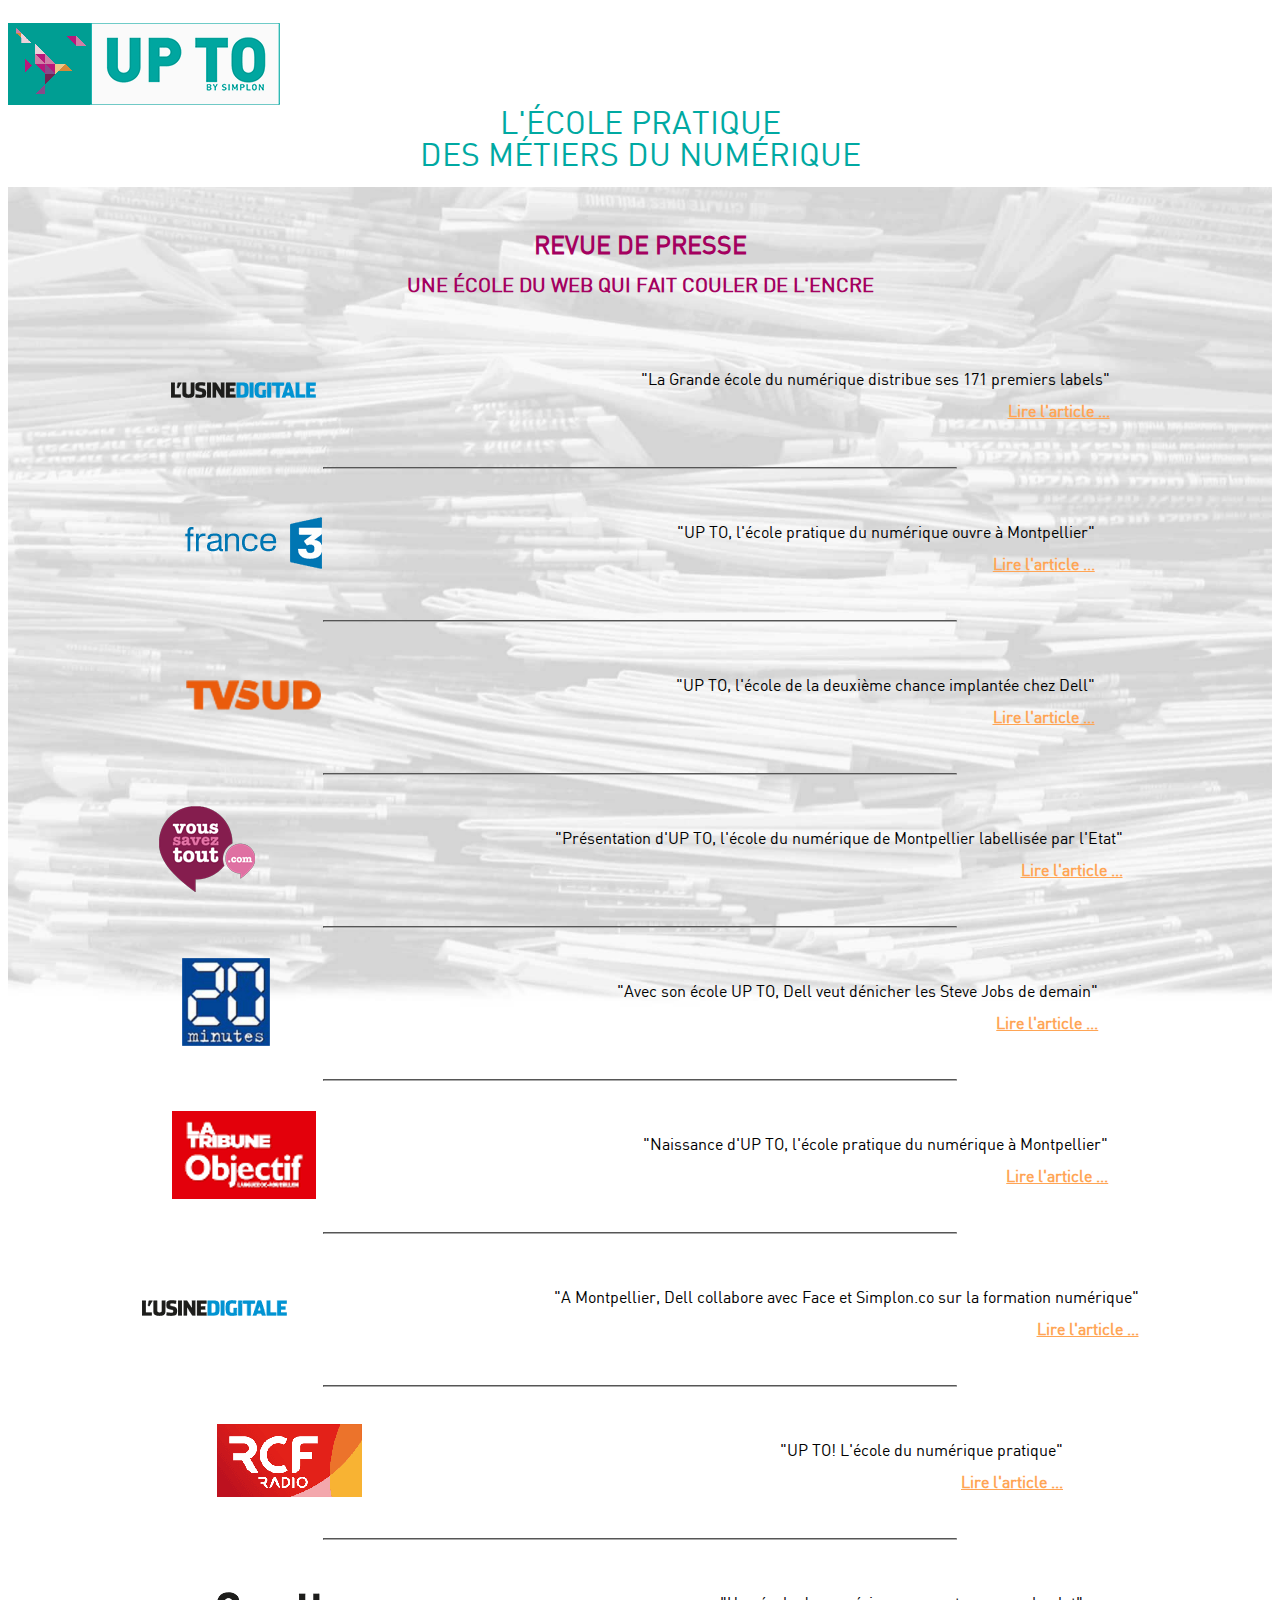
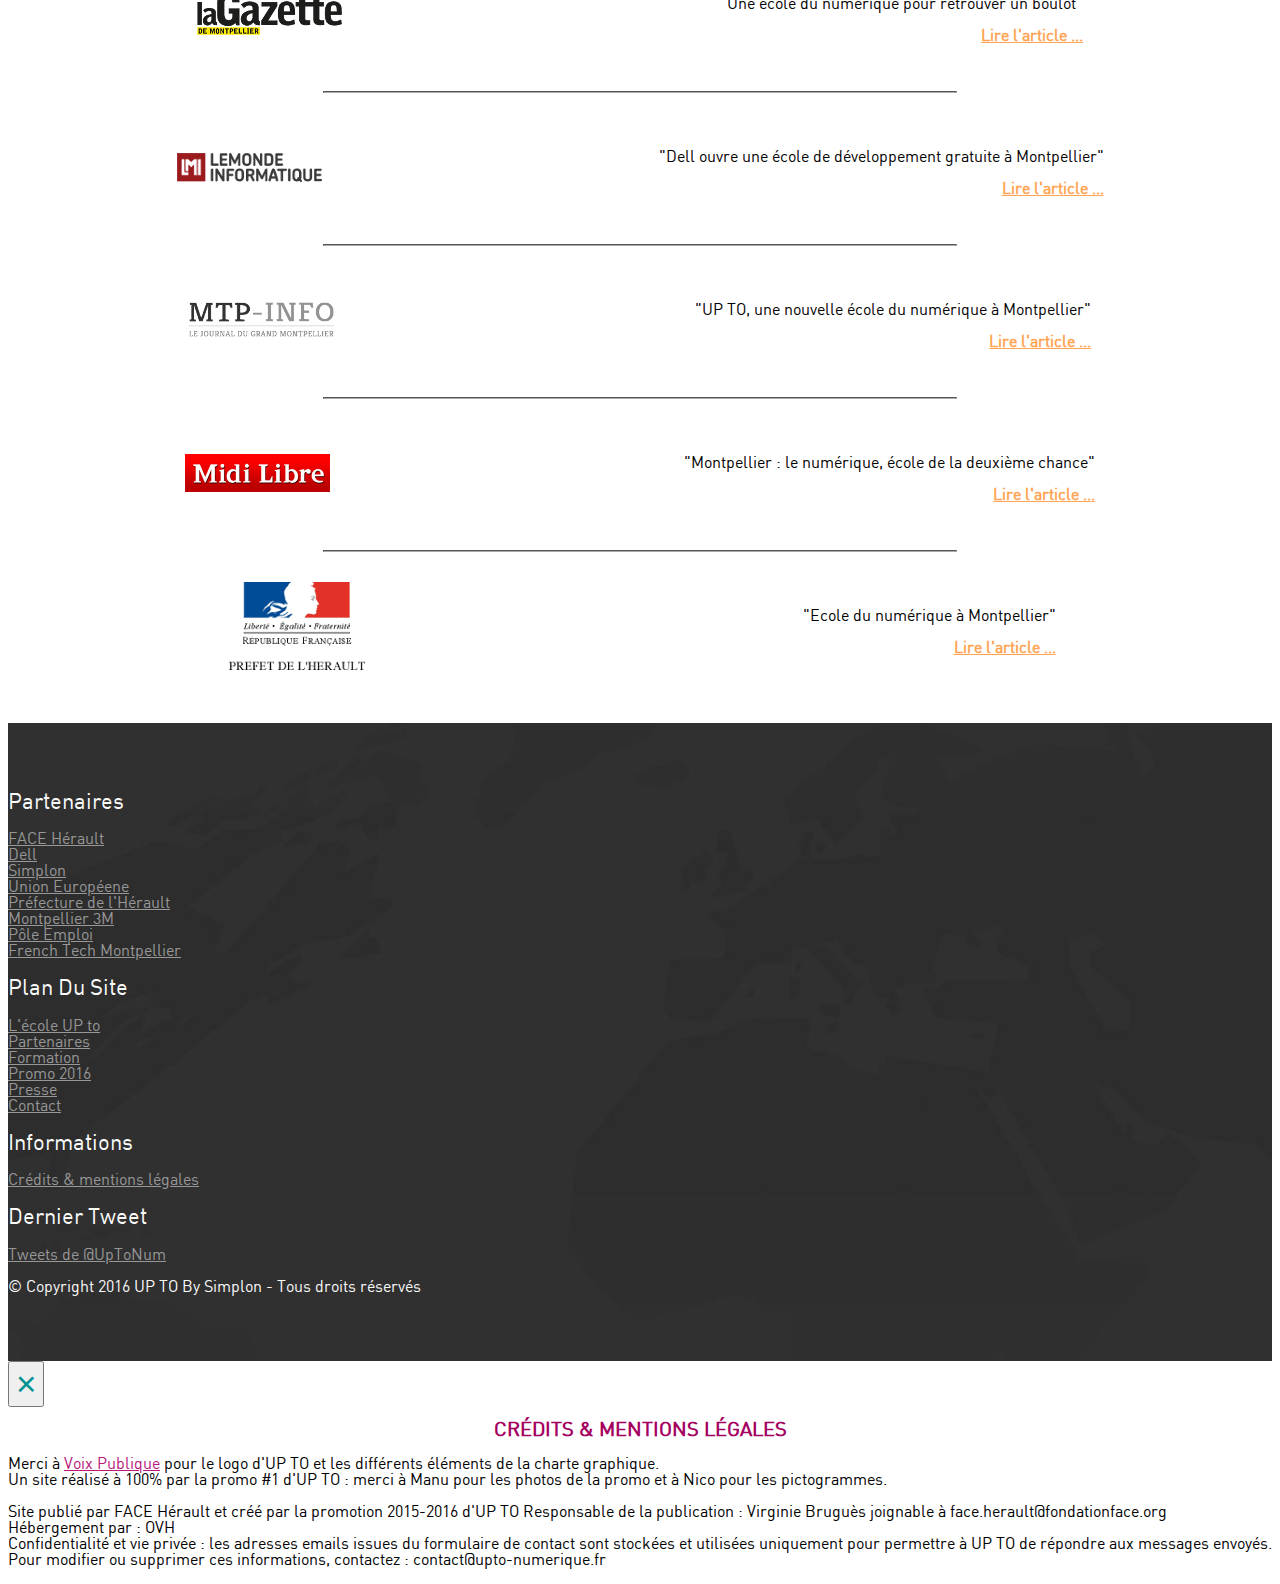
<file: revue-presse.html>
<!DOCTYPE html>
<html lang="fr">
<head>
  <meta charset="utf-8">
  <meta http-equiv="X-UA-Compatible" content="IE=edge">
  <meta name="viewport" content="width=device-width, initial-scale=1">
  <meta name="description" content="Site de présentation de l'école UP TO by Simplon : école pratique du numérique à Montpellier">
  <meta name="author" content="Promo 1 de UP TO by Simplon">
  <title>UP TO By Simplon - Ecole du Numérique à Montpellier</title>
  <link rel="icon" type="image/png" href="img/favicon.png" />
  <link rel="stylesheet" href="https://maxcdn.bootstrapcdn.com/bootstrap/3.3.6/css/bootstrap.min.css" integrity="sha384-1q8mTJOASx8j1Au+a5WDVnPi2lkFfwwEAa8hDDdjZlpLegxhjVME1fgjWPGmkzs7" crossorigin="anonymous">
  <link rel="stylesheet" href="css/upto.css">
  <script src="http://use.fonticons.com/9a68cfac.js"></script>
</head>

<body id="page-top" class="index">
  <div id="navicon"><i class="fa fa-bars fa-3x"></i></div>
  <nav id="menu" class="navigation">
    <ul>
      <li><a href="index.html#upto">UP TO</a></li>
      <li><a href="index.html#langage">Formation</a></li>
      <li><a href="index.html#promotion">Promotion</a></li>
      <li><a href="index.html#presse">Presse</a></li>
      <li><a href="index.html#partner">Partenaires</a></li>
      <li><a href="index.html#contact">Contact</a></li>
    </ul>
  </nav>

  <!-- Logo et titre de l'école -->
  <header class="header">
    <div class="container">
      <div class="col-lg-4">
        <a href="/" title="Retour à l'accueil">
          <img src="img/up-to-numerique.gif" alt="UP TO By Simplon">
        </a>
      </div>
      <div class="col-lg-6 site-title">
        <h1>L'école pratique<br>des métiers du numérique</h1>
      </div>
    </div>
  </header>

  <!-- back-to-top -->
  <div id="back-to-top" class="back-to-top">
    <a href="#page-top">
      <i class="icon icon-chevron-circle-up"></i>
    </a>
  </div>

  <!-- Social network -->
  <aside class="social-network">
    <ul>
      <li>
        <a href="https://twitter.com/UpToNum" target="_blank" title="Ouverture dans un nouvel onglet">
          <i class="fa fa-twitter"></i>
        </a>
      </li>
      <li>
        <a href="https://www.facebook.com/uptonumerique" target="_blank" title="Ouverture dans un nouvel onglet">
          <i class="fa fa-facebook"></i>
        </a>
      </li>
      <li>
        <a href="#" target="_blank" title="Ouverture dans un nouvel onglet">
          <i class="fa fa-linkedin"></i>
        </a>
      </li>
    </ul>
  </aside>

  <!-- conteneur page presse -->
  <div class="pagePress container-fluid">
    <!-- bloc 4 articles -->
    <div class="row">
      <h1>Revue de presse</h1><!-- titre -->
      <h2>Une école du web qui fait couler de l'encre</h2><!-- sous-titre -->
      <!-- article Labellisation -->
      <div class="labellisation col-lg-offset-2 col-lg-8 col-md-offset-2 col-md-8 col-sm-offset-1 col-sm-10 col-xs-12">
        <!-- logo UsineDigitale -->
        <div class="logo col-lg-3 col-md-3 col-sm-3 col-xs-3">
          <img class="imagePress" src="img/presse/ud.png" alt="usine-digitale.fr">
        </div>

        <!-- bloc article Labellisation -->
        <div class="col-lg-6 col-md-6 col-sm-6 col-xs-6">
          <!-- citation article Labellisation -->
          <p>"La Grande école du numérique distribue ses 171 premiers labels"</p>

          <!-- lien lire la suite -->
          <p class="lireSuite"><a href="http://www.usine-digitale.fr/article/la-grande-ecole-du-numerique-distribue-ses-171-premiers-labels.N377468" target="_blank">Lire l'article ...</a></p>
        </div>
      </div>

      <!-- HR -->
      <div class="col-lg-offset-2 col-lg-8 col-md-offset-2 col-md-8 col-sm-offset-2 col-sm-8 col-xs-offset-2 col-xs-8">
        <hr>
      </div>

      <!-- article FR3 -->
      <div class="franceTrois col-lg-offset-2 col-lg-8 col-md-offset-2 col-md-8 col-sm-offset-1 col-sm-10 col-xs-12">
        <!-- logo FR3 -->
        <div class="logo col-lg-3 col-md-3 col-sm-3 col-xs-3">
          <img class="imagePress" src="img/presse/france3.png" alt="france3.fr">
        </div>

        <!-- bloc article FR3 -->
        <div class="col-lg-6 col-md-6 col-sm-6 col-xs-6">
          <!-- citation article FR3 -->
          <p>"UP TO, l'école pratique du numérique ouvre à Montpellier"</p>

          <!-- lien lire la suite -->
          <p class="lireSuite"><a href="http://france3-regions.francetvinfo.fr/languedoc-roussillon/l-ecole-pratique-du-numerique-ouvre-montpellier-921291.html" target="_blank">Lire l'article ...</a></p>
        </div>
      </div>

      <!-- HR -->
      <div class="col-lg-offset-2 col-lg-8 col-md-offset-2 col-md-8 col-sm-offset-2 col-sm-8 col-xs-offset-2 col-xs-8">
        <hr>
      </div>

      <!-- article TVSUD -->
      <div class="tvSud col-lg-offset-2 col-lg-8 col-md-offset-2 col-md-8 col-sm-offset-1 col-sm-10 col-xs-12">
        <!-- logo TVSUD -->
        <div class="logo col-lg-3 col-md-3 col-sm-3 col-xs-3">
          <img class="imagePress" src="img/presse/tvsud.png" alt="tvsud.fr">
        </div>

        <!-- bloc article TVSUD -->
        <div class="col-lg-6 col-md-6 col-sm-6 col-xs-6">
          <!-- citation article TVSUD -->
          <p>"UP TO, l'école de la deuxième chance implantée chez Dell"</p>

          <!-- lien lire la suite -->
          <p class="lireSuite"><a href="http://www.tvsud.fr/open_article/video/JT_PAD_DELL-UPTO_040216-" target="_blank">Lire l'article ...</a></p>
        </div>
      </div>

      <!-- HR -->
      <div class="col-lg-offset-2 col-lg-8 col-md-offset-2 col-md-8 col-sm-offset-2 col-sm-8 col-xs-offset-2 col-xs-8">
        <hr>
      </div>

      <!-- article VST.COM -->
      <div class="vst col-lg-offset-2 col-lg-8 col-md-offset-2 col-md-8 col-sm-offset-1 col-sm-10 col-xs-12">
        <!-- logo VST.COM -->
        <div class="logo col-lg-3 col-md-3 col-sm-3 col-xs-3">
          <img class="imagePress" src="img/presse/vst.png" alt="voussaveztout.fr">
        </div>

        <!-- bloc article VST.COM -->
        <div class="col-lg-6 col-md-6 col-sm-6 col-xs-6">
          <!-- citation article VST.COM -->
          <p>"Présentation d'UP TO, l'école du numérique de Montpellier labellisée par l'Etat"</p>

          <!-- lien lire la suite -->
          <p class="lireSuite"><a href="http://www.voussaveztout.com/actu_en-live-presentation-d-up-to-l-ecole-du-numerique-de-montpellier-labellisee-par-l-etat.html" target="_blank">Lire l'article ...</a></p>
        </div>
      </div>

      <!-- HR -->
      <div class="col-lg-offset-2 col-lg-8 col-md-offset-2 col-md-8 col-sm-offset-2 col-sm-8 col-xs-offset-2 col-xs-8">
        <hr>
      </div>

      <!-- article 20MIN -->
      <div class="vingtMinutes col-lg-offset-2 col-lg-8 col-md-offset-2 col-md-8 col-sm-offset-1 col-sm-10 col-xs-12">
        <!-- logo 20MIN -->
        <div class="logo col-lg-3 col-md-3 col-sm-3 col-xs-3">
          <img class="imagePress" src="img/presse/20min.png" alt="20minutes.fr">
        </div>

        <!-- bloc article 20min -->
        <div class="col-lg-6 col-md-6 col-sm-6 col-xs-6">
          <!-- citation article 20MIN -->
          <p>"Avec son école UP TO, Dell veut dénicher les Steve Jobs de demain"</p>

          <!-- lien lire la suite -->
          <p class="lireSuite"><a href="http://www.20minutes.fr/montpellier/1780491-20160204-montpellier-ecole-up-to-dell-veut-denicher-steve-jobs-demain" target="_blank" title="Ouverture dans un nouvel onglet">Lire l'article ...</a></p>
        </div>
      </div>

      <!-- HR -->
      <div class="col-lg-offset-2 col-lg-8 col-md-offset-2 col-md-8 col-sm-offset-2 col-sm-8 col-xs-offset-2 col-xs-8">
        <hr>
      </div>

      <!-- article LaTribune -->
      <div class="laTribune col-lg-offset-2 col-lg-8 col-md-offset-2 col-md-8 col-sm-offset-1 col-sm-10 col-xs-12">
        <!-- logo LaTribune -->
        <div class="logo col-lg-3 col-md-3 col-sm-3 col-xs-3">
          <img class="imagePress" src="img/presse/lt.png" alt="latribune.fr">
        </div>

        <!-- bloc article LaTribune -->
        <div class="col-lg-6 col-md-6 col-sm-6 col-xs-6">
          <!-- citation article LaTribune -->
          <p>"Naissance d'UP TO, l'école pratique du numérique à Montpellier"</p>

          <!-- lien lire la suite -->
          <p class="lireSuite"><a href="http://objectif-languedoc-roussillon.latribune.fr/carrieres/ecoles-universites/2016-02-04/naissance-d-up-to-l-ecole-pratique-du-numerique-a-montpellier.html">Lire l'article ...</a></p>
        </div>
      </div>

      <!-- HR -->
      <div class="col-lg-offset-2 col-lg-8 col-md-offset-2 col-md-8 col-sm-offset-2 col-sm-8 col-xs-offset-2 col-xs-8">
        <hr>
      </div>

      <!-- article UsineDigitale -->
      <div class="usineDigitale col-lg-offset-2 col-lg-8 col-md-offset-2 col-md-8 col-sm-offset-1 col-sm-10 col-xs-12">
        <!-- logo UsineDigitale -->
        <div class="logo col-lg-3 col-md-3 col-sm-3 col-xs-3">
          <img class="imagePress" src="img/presse/ud.png" alt="usine-digitale.fr">
        </div>

        <!-- bloc article UsineDigitale -->
        <div class="col-lg-6 col-md-6 col-sm-6 col-xs-6">
          <!-- citation article UsineDigitale -->
          <p>"A Montpellier, Dell collabore avec Face et Simplon.co sur la formation numérique"</p>

          <!-- lien lire la suite -->
          <p class="lireSuite"><a href="http://www.usine-digitale.fr/article/a-montpellier-dell-collabore-avec-face-et-simplon-co-sur-la-formation-numerique.N378266">Lire l'article ...</a></p>
        </div>
      </div>

      <!-- HR -->
      <div class="col-lg-offset-2 col-lg-8 col-md-offset-2 col-md-8 col-sm-offset-2 col-sm-8 col-xs-offset-2 col-xs-8">
        <hr>
      </div>

      <!-- article RCF -->
      <div class="rcf col-lg-offset-2 col-lg-8 col-md-offset-2 col-md-8 col-sm-offset-1 col-sm-10 col-xs-12">
        <!-- logo RCF -->
        <div class="logo col-lg-3 col-md-3 col-sm-3 col-xs-3">
          <img class="imagePress" src="img/presse/rcf.png" alt="rcf.fr">
        </div>

        <!-- bloc article RCF -->
        <div class="col-lg-6 col-md-6 col-sm-6 col-xs-6">
          <!-- citation article RCF -->
          <p>"UP TO! L'école du numérique pratique"</p>

          <!-- lien lire la suite -->
          <p class="lireSuite"><a href="https://rcf.fr/actualite/lecole-du-numerique-pratique" target="_blank">Lire l'article ...</a></p>
        </div>
      </div>

      <!-- HR -->
      <div class="col-lg-offset-2 col-lg-8 col-md-offset-2 col-md-8 col-sm-offset-2 col-sm-8 col-xs-offset-2 col-xs-8">
        <hr>
      </div>

      <!-- article Gazette -->
      <div class="gazette col-lg-offset-2 col-lg-8 col-md-offset-2 col-md-8 col-sm-offset-1 col-sm-10 col-xs-12">
        <!-- logo Gazette -->
        <div class="logo col-lg-3 col-md-3 col-sm-3 col-xs-3">
          <img class="imagePress" src="img/presse/gz.png" alt="lagazette">
        </div>

        <!-- bloc article Gazette -->
        <div class="col-lg-6 col-md-6 col-sm-6 col-xs-6">
          <!-- citation article Gazette -->
          <p>"Une école du numérique pour retrouver un boulot"</p>

          <!-- lien lire la suite -->
          <p class="lireSuite"><a href="http://upto-numerique.fr/wp-content/uploads/2016/02/Article-Ecole-numerique-La-Gazette-4-Fevrier.pdf">Lire l'article ...</a></p>
        </div>
      </div>

      <!-- HR -->
      <div class="col-lg-offset-2 col-lg-8 col-md-offset-2 col-md-8 col-sm-offset-2 col-sm-8 col-xs-offset-2 col-xs-8">
        <hr>
      </div>

      <!-- article MondeInformatique -->
      <div class="mondeInfo col-lg-offset-2 col-lg-8 col-md-offset-2 col-md-8 col-sm-offset-1 col-sm-10 col-xs-12">
        <!-- logo MondeInformatique -->
        <div class="logo col-lg-3 col-md-3 col-sm-3 col-xs-3">
          <img class="imagePress" src="img/presse/mi.png" alt="lemondeinformatique.fr">
        </div>

        <!-- bloc article MondeInformatique -->
        <div class="col-lg-6 col-md-6 col-sm-6 col-xs-6">
          <!-- citation article MondeInformatique -->
          <p>"Dell ouvre une école de développement gratuite à Montpellier"</p>

          <!-- lien lire la suite -->
          <p class="lireSuite"><a href="http://www.lemondeinformatique.fr/actualites/lire-dell-ouvre-une-ecole-de-developpement-gratuite-a-montpellier-63847.html" target="_blank">Lire l'article ...</a></p>
        </div>
      </div>

      <!-- HR -->
      <div class="col-lg-offset-2 col-lg-8 col-md-offset-2 col-md-8 col-sm-offset-2 col-sm-8 col-xs-offset-2 col-xs-8">
        <hr>
      </div>

      <!-- article MtpInfo -->
      <div class="mtpInfo col-lg-offset-2 col-lg-8 col-md-offset-2 col-md-8 col-sm-offset-1 col-sm-10 col-xs-12">
        <!-- logo MtpInfo -->
        <div class="logo col-lg-3 col-md-3 col-sm-3 col-xs-3">
          <img class="imagePress" src="img/presse/mtpInfo.png" alt="mtp-info.fr">
        </div>

        <!-- bloc article MtpInfo -->
        <div class="col-lg-6 col-md-6 col-sm-6 col-xs-6">
          <!-- citation article MtpInfo -->
          <p>"UP TO, une nouvelle école du numérique à Montpellier"</p>

          <!-- lien lire la suite -->
          <p class="lireSuite"><a href="http://www.mtp-info.fr/index.php/commune/montpellier/9480-une-nouvelle-ecole-du-numerique-a-montpellier" target="_blank">Lire l'article ...</a></p>
        </div>
      </div>

      <!-- HR -->
      <div class="col-lg-offset-2 col-lg-8 col-md-offset-2 col-md-8 col-sm-offset-2 col-sm-8 col-xs-offset-2 col-xs-8">
        <hr>
      </div>

      <!-- article MidiLibre -->
      <div class="midiLibre col-lg-offset-2 col-lg-8 col-md-offset-2 col-md-8 col-sm-offset-1 col-sm-10 col-xs-12">
        <!-- logo MidiLibre -->
        <div class="logo col-lg-3 col-md-3 col-sm-3 col-xs-3">
          <img class="imagePress" src="img/presse/midi-libre.png" alt="midilibre.fr">
        </div>

        <!-- bloc article MidiLibre -->
        <div class="col-lg-6 col-md-6 col-sm-6 col-xs-6">
          <!-- citation article MidiLibre -->
          <p>"Montpellier : le numérique, école de la deuxième chance"</p>

          <!-- lien lire la suite -->
          <p class="lireSuite"><a href="http://www.midilibre.fr/2016/02/04/le-numerique-ecole-de-la-deuxieme-chance,152841303.php" target="_blank">Lire l'article ...</a></p>
        </div>
      </div>

      <!-- HR -->
      <div class="col-lg-offset-2 col-lg-8 col-md-offset-2 col-md-8 col-sm-offset-2 col-sm-8 col-xs-offset-2 col-xs-8">
        <hr>
      </div>

      <!-- article PrefetHerault -->
      <div class="midiLibre col-lg-offset-2 col-lg-8 col-md-offset-2 col-md-8 col-sm-offset-1 col-sm-10 col-xs-12">
        <!-- logo PrefetHerault -->
        <div class="logo col-lg-3 col-md-3 col-sm-3 col-xs-3">
          <img class="imagePress" src="img/presse/ph.png" alt="herault.gouv.fr">
        </div>

        <!-- bloc article PrefetHerault -->
        <div class="col-lg-6 col-md-6 col-sm-6 col-xs-6">
          <!-- citation article PrefetHerault -->
          <p>"Ecole du numérique à Montpellier"</p>

          <!-- lien lire la suite -->
          <p class="lireSuite"><a href="http://www.herault.gouv.fr/Actualites/L-Etat-acteur-dans-le-departement/Ecole-du-numerique-Montpellier">Lire l'article ...</a></p>
        </div>
      </div>
    </div>
  </div>

  <footer>
    <div class="container">
      <div class="row">
        <div class="col-md-4 col-xs-6">
          <h2 class="titreFooter">Partenaires</h2>
          <ul>
            <li><a href="http://www.face-herault.org/avec-les-acteurs-du-territoire/up-to-ecole-du-numerique/" target="_blank" title="Ouverture dans un nouvel onglet">FACE Hérault</a></li>
            <li><a href="http://www.dell.fr/" target="_blank" title="Ouverture dans un nouvel onglet">Dell</a></li>
            <li><a href="http://simplon.co/" target="_blank" title="Ouverture dans un nouvel onglet">Simplon</a></li>
            <li><a href="http://europa.eu/index_fr.htm" target="_blank" title="Ouverture dans un nouvel onglet">Union Européene</a></li>
            <li><a href="http://www.herault.gouv.fr/Actualites/L-Etat-acteur-dans-le-departement/Ecole-du-numerique-Montpellier" target="_blank" title="Ouverture dans un nouvel onglet">Préfecture de l'Hérault</a></li>
            <li><a href="http://www.montpellier3m.fr/" target="_blank" title="Ouverture dans un nouvel onglet">Montpellier 3M</a></li>
            <li><a href="http://www.pole-emploi.fr/accueil/" target="_blank" title="Ouverture dans un nouvel onglet">Pôle Emploi</a></li>
            <li><a href="http://www.montpellier-frenchtech.com/" target="_blank" title="Ouverture dans un nouvel onglet">French Tech Montpellier</a></li>
          </ul>
        </div>

        <div class="col-md-4 col-xs-6">
          <h2 class="titreFooter">Plan du site</h2>
          <ul>
            <li><a href="#upto">L'école UP to</a></li>
            <li><a href="#partner">Partenaires</a></li>
            <li><a href="#langages">Formation</a></li>
            <li><a href="#promotion">Promo 2016</a></li>
            <li><a href="#presse">Presse</a></li>
            <li><a href="#contact">Contact</a></li>
          </ul>
          <h2 class="titreFooter">Informations</h2>
          <ul>
            <li><a data-toggle="modal" href="#myModal">Crédits &amp; mentions légales</a></li>
          </ul>
        </div>

        <div class="col-md-4 col-xs-12">
          <h2 class="titreFooter">Dernier Tweet</h2>
          <a class="twitter-timeline" href="https://twitter.com/UpToNum" data-widget-id="705755342584418304" height="220" data-chrome="noborders noscrollbar transparent" data-tweet-limit="1" data-aria-polite="assertive">Tweets de @UpToNum</a>
          <script>!function(d,s,id){var js,fjs=d.getElementsByTagName(s)[0],p=/^http:/.test(d.location)?'http':'https';if(!d.getElementById(id)){js=d.createElement(s);js.id=id;js.src=p+"://platform.twitter.com/widgets.js";fjs.parentNode.insertBefore(js,fjs);}}(document,"script","twitter-wjs");</script>
        </div>
      </div>
      <div class="row">
        <div class="col-lg-12 text-center">
          <p class="copyright">© Copyright 2016 UP TO By Simplon - Tous droits réservés</p>
        </div>
      </div>
    </div>
  </footer>

  <!-- Modal Crédits et mentions légales -->
  <div id="myModal" class="modal fade">
    <div class="modal-dialog">
      <div class="modal-content">
        <div class="modal-header">
          <button type="button" class="close" data-dismiss="modal" aria-hidden="true">&times;</button>
          <h1>Crédits & Mentions Légales</h1>
        </div>
        <div class="modal-body">
          <p>Merci à <a href="http://voixpublique.fr/">Voix Publique</a> pour le logo d'UP TO et les différents éléments de la charte graphique.
            <br>Un site réalisé à 100% par la promo #1 d'UP TO : merci à Manu pour les photos de la promo et à Nico pour les pictogrammes.</p>
          <p>Site publié par FACE Hérault et créé par la promotion 2015-2016 d'UP TO Responsable de la publication : Virginie Bruguès joignable à face.herault@fondationface.org
            <br>Hébergement par : OVH
            <br>Confidentialité et vie privée : les adresses emails issues du formulaire de contact sont stockées et utilisées uniquement pour permettre à UP TO de répondre aux messages envoyés. Pour modifier ou supprimer ces informations, contactez : contact@upto-numerique.fr</p>
        </div>
      </div>
    </div>
  </div>


  <script src="http://ajax.aspnetcdn.com/ajax/jQuery/jquery-2.2.0.min.js"></script>
  <script src="js/bootstrap.min.js"></script>
  <script src="js/upto.js"></script>

</body>
</html>
</file>
<file: css/upto.css>
/* =================================================
   Part 1 : Header
   Part 2 : Slider
   Part 3 : Concept Up to
   Part 4 : Langages
   Part 5 : La promotion
   Part 6 : Revue de presse
   Part 7 : Partenaires
   Part 8 : Contacts
   Part 9 : Footer
   Part 10 : Page Revue de presse
   Part 11 : Page Promotion 2016
   Part 12 : Page News
   Part 13 : Social Network
   Part 14 : Menu
   Part 15 : Modal
================================================= */

@font-face {
    font-family: 'DIN-Regular';
    src: url('../fonts/din-webfont.eot');
    src: url('../fonts/din-webfont.eot?#iefix') format('embedded-opentype'), url('../fonts/din-webfont.woff2') format('woff2'), url('../fonts/din-webfont.woff') format('woff'), url('../fonts/din-webfont.ttf') format('truetype'), url('../fonts/din-webfont.svg#webfontregular') format('svg');
    font-weight: normal;
    font-style: normal;
}

body {
    font-family: "DIN-Regular", Helvetica, Arial, sans-serif;
    overflow-x: hidden;
}

a {
    color: rgb(185, 23, 122);
}

h1,
h2,
h3,
h4,
h5,
h6 {
    text-transform: uppercase;
    font-weight: 700;
}

h2 {
    font-size: 25px;
}

img {
    max-width: 100%;
}


/* =================================================
                     Styles css communs
================================================= */

section {
    padding: 50px 0;
}

section h1 {
    margin-top: 0;
}

.concept-upto h1,
.promotion h1,
.partner h1,
.page-news h1,
.page-news h2 {
    color: rgb(159, 28, 106);
}

.langages h1,
.presse h1,
.contact h1 {
    color: rgb(255, 255, 255);
}


/* bouton */

.button {
    margin-top: 60px;
}

.btn-default, .btn-default:hover  {
    background-color: rgb(125, 28, 81);
    color: rgb(255, 255, 255);
    border: none;
    box-shadow: 2px 2px 5px rgb(0, 0, 0);
    font-size: 18px;
    padding: 15px;
}


/* =================================================
                     Part 1 : Header
================================================= */

.header {
    padding: 15px 0;
}

.header h1 {
    color: rgb(0, 169, 162);
    font-weight: normal;
    text-align: center;
    margin: 0;
}

@media (max-width:449px) {
    .header {
        padding-bottom: 0;
    }
    .header h1 {
        font-size: 1.5em;
        margin: 10px 0;
    }
    header img {
        max-width: 80%;
    }
}


/* =================================================
               Part 2 : Slider
================================================= */

.container_carousel {
    width: 100% !important;
}

.container_carousel,
.div_col {
    padding: 0 !important;
    margin: 0 !important;
}

.carousel-indicators li {
    border: 1px solid rgb(0, 146, 146) !important;
}

.carousel-indicators .active {
    background-color: rgb(0, 147, 147) !important;
}

.item img {
    width: 100%;
}


.carousel-caption h3 {
  text-transform: uppercase;
  margin-bottom: 20px;
  text-align: left;
  line-height: 35px !important;
}

.top {
  margin-bottom: 5px !important;
}

.detail {
  text-align: left;
  margin-top: 0 !important;
}

.savoirPlus {
  background-color: rgba(125, 28, 81, .8);
  float: right;
  text-transform: none;
  border-color: #7D1C51 !important;
  padding: 6px 12px;
}

.savoirPlus:visited,
.savoirPlus:hover {
  background-color: rgb(125, 28, 81);
  padding: 6px 12px;
}

.backViolet {
    background-color: rgb(125, 28, 81);
    padding: 5px 20px;
}

.fa-chevron-left,
.fa-chevron-right {
    color: rgb(0, 146, 146);
    position: absolute;
    top: 50%;
    z-index: 5;
    display: inline-block;
    font-size: 30px !important;
}

@media (max-width: 800px) {
    .carousel-caption .btn {
        padding: 0;
    }
    .savoirPlus {
        display: none;
    }
}

@media (max-width: 700px) {
    .top {
        margin-top: 10px;
    }
    .carousel-caption h3 {
        font-size: 15px;
    }
    .savoirPlus {
        display: none;
    }
    .carousel-caption .btn {
        padding: 0;
    }
}

@media (max-width: 600px) {
    .top {
        margin-top: 10px;
    }
    .carousel-caption h3 {
        font-size: 14px;
    }
    .savoirPlus {
        display: none;
    }
    .carousel-caption .btn {
        padding: 0;
    }
}

@media (max-width: 500px) {
    .top {
        padding-top: 20px;
    }
    .carousel-caption h3 {
        font-size: 12px;
        display: inline-block;
    }
    .savoirPlus {
        display: none;
    }
    .carousel-caption .btn {
        padding: 0;
    }
}

@media (max-width: 499px) {
    .carousel-caption h3 {
        font-size: 8px;
        display: inline-block;
    }
    .savoirPlus {
        display: none;
    }
}


/* =================================================
              Part 3 : Concept Up To
================================================= */

.concept-upto {
    max-width: 1000px;
}

.concept-upto h1,
.concept-upto h2 {
    text-align: center;
}

.concept-upto h2 {
    font-weight: lighter;
    margin: 20px 0;
}

.concept-upto h3 {
    font-size: 17px;
    margin: 0;
    text-align: center;
    color: #9F1C6A;
    margin-top: 50px;
}

.icone {
    margin: 0 auto 20px;
}

.gif {
    width: 115px;
    height: 115px;
    margin: 0 auto;
    display: block;
    text-indent: -9999px;
}

#intense {
    background-image: url("../img/concept/icones.png");
    background-position: 0 -117px;
}

#intense:hover {
    background-image: url("../img/concept/icones.png");
    background-position: 118px -117px;
}

#gratuit {
    background-image: url("../img/concept/icones.png");
    background-position: -4px -723px;
}

#gratuit:hover {
    background-image: url("../img/concept/icones.png");
    background-position: 119px -723px;
}

#doing {
    background-image: url("../img/concept/icones.png");
    background-position: -2px -362px;
}

#doing:hover {
    background-image: url("../img/concept/icones.png");
    background-position: 115px -362px;
}

#competences {
    background-image: url("../img/concept/icones.png");
    background-position: -4px -237px;
}

#competences:hover {
    background-image: url("../img/concept/icones.png");
    background-position: 114px -237px;
}

#equipe {
    background-image: url("../img/concept/icones.png");
    background-position: -4px -601px;
}

#equipe:hover {
    background-image: url("../img/concept/icones.png");
    background-position: 114px -601px;
}

#entreprise {
    background-image: url("../img/concept/icones.png");
    background-position: -4px -483px;
}

#entreprise:hover {
    background-image: url("../img/concept/icones.png");
    background-position: 114px -484px;
}

#accompagnement {
    background-image: url("../img/concept/icones.png");
    background-position: -4px 0;
}

#accompagnement:hover {
    background-image: url("../img/concept/icones.png");
    background-position: 115px 0;
}

.modal-header h3 {
    font-size: 18px;
}

@media (max-width: 767px) {
    .imagelabel {
        text-align: center;
        margin-bottom: 20px;
    }
}


/* =================================================
                     Part 4 : Langages
================================================= */

.langages {
    background: url(../img/bg-language.jpg) no-repeat 0 0;
    background-attachment:fixed;
    background-size: cover;
    color: rgb(255, 255, 255);
    text-align: center;
}


/*TITRES*/

.langages h2 {
    color: rgba(255, 255, 255, 0.7);
}

.langages h3 {
    margin-top: 10px;
    font-size: 18px;
}

.langages h4 {
    font-size: 14px;
}

.langages p {
    margin: 20px auto;
    max-width: 500px;
}


/*FRAMEWORKS*/

.frameworks {
    margin-bottom: 25px;
}

.frameworks img {
    width: 90px;
}

.icons_langages {
    min-width: 90px;
}

#langages img {
    width: 60px;
}

#langages {
    display: -webkit-box;
    display: -webkit-flex;
    display: -ms-flexbox;
    display: flex;
    -webkit-box-pack: center;
    -webkit-justify-content: center;
        -ms-flex-pack: center;
            justify-content: center;
}


/*MEDIA QUERIES*/

@media (max-width: 500px) {
    .langages h1 {
        font-size: 20px;
    }
    .langages h2 {
        font-size: 16px;
    }
    .langages h4 {
        font-size: 14px;
    }
    .langages h5 {
        font-size: 12px;
    }
    .frameworks img,
    .frameworks img:hover {
        width: 75px;
        margin: auto;
    }
    #langages img,
    #langages img:hover {
        width: 55px;
    }
    #langages {
        -webkit-flex-wrap: wrap;
            -ms-flex-wrap: wrap;
                flex-wrap: wrap;
    }
}

/* =================================================
                  Part 5 : La promotion
================================================= */


/* =================================================
                  Part 6 : Revue de presse
================================================= */

.presse h1,
.presse h2,
.presse .col-lg-3 {
  text-align: center;
}


.presse p {
    text-align: left;
}


/* conteneur revue de presse */

.presse {
    background: url(../img/bg-revue-de-presse.jpg) no-repeat 0 0;
    background-attachment: fixed;
    background-size: cover;
    color: rgb(255, 255, 255);
}


/* bloc 4 articles */

.presse .row {
    width: 80%;
    margin: auto;
}


/* chaque article */

.presse .col-lg-3 {
    height: 250px;
    border-right: 1px solid rgb(220, 220, 220);
    margin-top: 50px;
}


/* chaque logo */

.presse .imagePress {
    margin-bottom: 30px;
}


/* 4eme article */

.presse .quatrieme {
    border: none;
}


/* lien lire la suite */

.presse .lireSuite {
    text-align: right;
    margin-top: 40px;
}

.presse a {
    color: rgb(255, 165, 85);
    font-weight: bold;
}

.presse a:hover {
    text-decoration: none;
    font-weight: bold;
    color: rgb(255, 130, 4);
}

.presse .button {
  text-align: center;
}

.presse .button a {
    background-color: rgba(164, 0, 95, .5);
    color: rgb(255, 255, 255);
    font-weight: normal;
}


/* RESPONSIVE STYLING */

@media (max-width: 991px) {
    .presse .row {
        width: 80%;
        margin: auto;
    }
}

@media (max-width: 767px) {
    .presse .deuxieme {
        border: none;
    }
    .presse .troisieme {
        /*display: none;*/
    }
    .presse .quatrieme {
        /*display: none;*/
    }
}


/* =================================================
                  Part 7 : Partenaires
================================================= */

.partner {
    max-width: 1000px;
    margin: 0 auto 100px;
    text-align: center;
}

.partner img {
    width: 80%;
}

.partenaires_principaux {
    padding: 50px 0;
}

.partenaires_principaux,
.partenaires_secondaire {
    display: -webkit-box;
    display: -webkit-flex;
    display: -ms-flexbox;
    display: flex;
    -webkit-flex-wrap: wrap;
        -ms-flex-wrap: wrap;
            flex-wrap: wrap;
    -webkit-justify-content: space-around;
        -ms-flex-pack: distribute;
            justify-content: space-around;
    -webkit-box-align: center;
    -webkit-align-items: center;
        -ms-flex-align: center;
            align-items: center;
}


/****** medias queries ****/

@media (min-width: 961px) {
    .partenaires_principaux,
    .partenaires_secondaire {
        -webkit-flex-wrap: nowrap;
            -ms-flex-wrap: nowrap;
                flex-wrap: nowrap;
    }
}

@media (min-width: 641px) and (max-width: 960px) {
    .partner img {
        padding: 20px;
    }
}

@media (min-width: 321px) and (max-width: 640px) {
    .partner img {
        display: block;
        padding: 20px;
    }
}

@media (max-width: 320px) {
    .partenaires_principaux,
    .partenaires_secondaire {
        -webkit-box-orient: vertical;
        -webkit-box-direction: normal;
        -webkit-flex-direction: column;
            -ms-flex-direction: column;
                flex-direction: column;
    }
    .partner img {
        display: block;
        padding: 20px;
        margin: 0 auto;
    }
}


/* =================================================
                     Part 8 : Contacts
================================================= */

.contact {
    /*height: auto;*/
    /*min-height: 500px;*/
    background-color: rgb(0, 169, 162);
    background-size: cover;
    color: rgb(255, 255, 255);
    text-align: center;
    position: relative;
}

.contact form {
    text-align: left;
}

.contact p,
.contact form {
    padding-top: 25px;
}

.contact a {
    color: rgb(255, 255, 255);
}

.contact textarea {
    resize: none;
}

.contact button {
    background-color: rgb(216, 16, 125);
    color: rgb(255, 255, 255);
}


/* CONTACT FORM */

.contact-content label {
    color: rgb(0, 0, 0) !important;
}

.name-error,
.name-feedback,
.firstname-error,
.firstname-feedback {
    display: none;
    text-align: center;
}

.email-error,
.email-feedback,
.subject-error,
.subject-feedback,
.message-error,
.message-feedback,
.form-error {
    display: none;
    text-align: center;
}

.feedback {
    display: inline;
}

.error {
    display: block;
}

.glyphicon-envelope {
    margin-top: 40px;
    font-size: 5em;
}

.green {
    color: #009E93;
}

#submit:focus {
    color: white;
    text-decoration: none;
    outline: none;
}


/* =================================================
              Part 9 :  Footer
================================================= */

footer {
    background-image: url('../img/bg-footer.jpg');
    background-size: cover;
    padding: 50px 0;
}

footer a,
footer a:hover,
footer a:visited {
    color: rgb(151, 151, 151);
}

footer ul {
    list-style: none;
    padding: 0;
    margin: 0;
}

.titreFooter {
    text-transform: capitalize;
    font-weight: normal;
    font-size: 22px;
    color: rgb(250, 250, 250);
}

.copyright {
    color: rgb(250, 250, 250);
}


/* ================================================= */


/*              Part 10 :  Page Revue de Presse
================================================= */

.pagePress h1,
.pagePress h2 {
    text-align: center;
    color: #A4005F;
}

.pagePress hr {
    margin-top: 30px;
    margin-bottom: 30px;
    width: 50%;
    border-color: #aaa;
}


/* conteneur page presse */

.pagePress {
    font-family: 'din-regular', sans-serif;
    padding-top: 30px;
    padding-bottom: 50px;
    background: url(../img/bg-page-presse.jpg) no-repeat;
    background-size: 100%;
}


/* titre */

.pagePress h1 {
    font-size: 25px;
    font-weight: bold;
}


/* sous-titre */

.pagePress h2 {
    text-transform: uppercase;
    font-size: 20px;
}


/* lien lire la suite */

.pagePress .lireSuite {
    text-align: right;
}

.pagePress a {
    color: #FFA555;
    font-weight: bold;
}

.pagePress a:hover {
    text-decoration: none;
    font-weight: bold;
    color: #FF8204;
}


/* article labellisation */

.pagePress .labellisation {
    margin-top: 50px;
}


/* chaque article */

.pagePress .col-lg-8 {
    display: -webkit-box;
    display: -webkit-flex;
    display: -ms-flexbox;
    display: flex;
    -webkit-justify-content: space-around;
        -ms-flex-pack: distribute;
            justify-content: space-around;
    -webkit-box-align: center;
    -webkit-align-items: center;
        -ms-flex-align: center;
            align-items: center;
}

.pagePress .logo {
    text-align: center;
}

.pagePress .col-lg-6 {
    padding-top: 10px;
}


/* RESPONSIVE STYLING */

@media (max-width: 1199px) {}

@media (max-width: 991px) {
    .pagePress hr {
        width: 60%;
    }
}

@media (max-width: 767px) {
    .pagePress hr {
        width: 70%;
    }
}


/* =================================================
              Part 11 : Page Promotion 2016
================================================= */

.page-promo h1 {
    color: #00a895;
    font-family: "Helvetica Neue", Helvetica, Arial, sans-serif;
    text-transform: uppercase;
    font-weight: 700;
}

.page-promo .formateur,
.page-promo h1 {
    text-align: center;
}

.page-promo img {
    margin-top: 20px;
    width: 100%;
}

.page-promo h2 {
    color: rgb(0, 168, 149);
    font-size: 20px;
    margin-top: 2px;
    margin-bottom: -8px;
    text-transform: none;
}

.page-promo h3 {
    color: rgb(200, 212, 210);
    font-size: 18px;
    text-transform: none;
}

.page-promo p {
    margin-top: 22px;
}
.page-promo .sandrez {
  margin-top: -7px;
}
.page-promo .parrainage img {
    width: inherit;
    margin: 0;
}

.page-promo a {
    color: #fff;
    text-decoration: none;
    font-size: 20px;
    padding: 15px;
}

.page-promo a:hover {
    text-decoration: none;
    color: rgb(159, 28, 106);
}

.page-promo .social {
    padding: 8px 0;
    background-color: rgb(200, 212, 210);
}

.page-promo .social:hover {
    background-color: rgb(130, 187, 180);
}

.box {
    position: relative;
    width: 260px;
    height: 570px;
    background-color: rgb(255, 255, 255);
    box-shadow: 0 1px 5px rgba(0, 0, 0, 0.25), 0 0 50px rgba(0, 0, 0, 0.1) inset;
    border-radius: 0% 0% 1% 0% / 0% 0% 20% 0%;
    margin: 30px 11px;
    text-align: center;
    padding-right: 25px;
}

.box:before {
    z-index: -1;
    position: absolute;
    content: "";
    width: 98%;
    height: 96%;
    bottom: 0px;
    right: 0px;
    background: rgb(238, 238, 238);
    border: 1px solid rgb(204, 204, 204);
    box-shadow: 1px 1px 8px rgba(0, 0, 0, 0.1);
    -webkit-transform: skew(2deg, 2deg) translate(3px, 8px);
    transform: skew(2deg, 2deg) translate(3px, 8px);
}

.box:after {
    z-index: -1;
    position: absolute;
    content: "";
    width: 98%;
    height: 96%;
    bottom: 0px;
    right: 0px;
    background: rgb(238, 238, 238);
    border: 1px solid rgb(204, 204, 204);
    box-shadow: 0 0 8px rgba(0, 0, 0, 0.1);
    -webkit-transform: skew(2deg, 2deg) translate(-1px, 2px);
    transform: skew(2deg, 2deg) translate(-1px, 2px);
}


/* =================================================
              Part 12 : Page News
================================================= */


/* conteneur page presse */

.page-news {
    background: url(../img/bg-page-presse.jpg) no-repeat;
    background-size: 100%;
    text-align: center;
}

.page-news .container {
    max-width: 800px;
}

.page-news hr {
    margin: 30px auto;
    max-width: 50%;
    border-color: rgb(170, 170, 170);
}


/* Titre actu */

.page-news h2 {
    text-transform: uppercase;
    font-size: 20px;
}

.page-news a {
    color: rgb(255, 165, 85);
    font-weight: bold;
}

.page-news a:hover {
    text-decoration: none;
    font-weight: bold;
    color: rgb(255, 130, 4);
}

.news p,
.news ul {
    text-align: left;
}

.image-news {
    margin: 20px 0;
}

.french-south-digital {
    margin-right: 10px;
}


/* article labellisation */

.page-news .labellisation {
    margin-top: 50px;
}


/* =================================================
              Part 13 : Social Network
================================================= */

.social-network {
    display: none;
    position: fixed;
    top: 55%;
    right: 3%;
    z-index: 1;
    opacity: 0.6;
}

.social-network ul {
    list-style: none;
    padding: 0;
    margin: 0;
}

.social-network li {
    padding: 10px 0;
}

.social-network a {
    color: rgb(164, 0, 95);
    font-size: 20px;
    padding: 5px 8px;
    width: 40px;
    height: 40px;
    border: 3px solid rgb(164, 0, 95);
    border-radius: 100%;
    display: block;
    -webkit-transition-duration: 0.5s;
    transition-duration: 0.5s;
    text-decoration: none;
}

.social-network a:hover {
    -webkit-transform: rotate(360deg);
    transform: rotate(360deg);
}

@media (max-height: 400px) {
    .social-network {
        top: 40%;
    }
}

@media (max-height: 300px) {
    .social-network {
        top: 30%;
    }
}


/* =================================================
              Part 14 : Menu
================================================= */

#menu {
    display: none;
    width: 100%;
    height: 100%;
    background-image: url("../img/bg-menu.jpg");
    background-repeat: no-repeat;
    background-position: left top;
    background-size: 100% 100%;
    -webkit-box-align: center;
    -webkit-align-items: center;
        -ms-flex-align: center;
                -ms-grid-row-align: center;
            align-items: center;
    -webkit-box-pack: center;
    -webkit-justify-content: center;
        -ms-flex-pack: center;
            justify-content: center;
    -webkit-flex-flow: column;
        -ms-flex-flow: column;
            flex-flow: column;
    -webkit-align-content: space-around;
        -ms-flex-line-pack: distribute;
            align-content: space-around;
    z-index: 9999;
    margin: 0 auto;
}

#navicon {
    z-index: 99999;
    position: fixed;
    top: 30px;
    right: 40px;
    opacity: 0.8;
    cursor: pointer;
    color: rgb(0, 169, 162);
}

#navicon:hover {
    opacity: 1;
}

.navigation ul {
    padding: 0;
    margin: 50px auto 0;
    text-align: center;
}

.navigation li {
    list-style: none;
}

.navigation a {
    text-transform: uppercase;
    text-decoration: none;
    display: block;
    color: #3a3a3a;
    margin: 2% 0px;
    font-size: 38px;
    letter-spacing: 1px;
    -webkit-transition: all 0.3s ease-in-out;
    transition: all 0.3s ease-in-out;
}

#menu a:hover {
    color: #009A9A;
    text-shadow: 0 0 0px rgba(0, 0, 0, 0.8);
}

#menu img {
    height: 100px;
}

.arrow-right {
    width: 0;
    height: 0;
    border-top: 10px solid transparent;
    border-bottom: 10px solid transparent;
    border-left: 10px solid green;
}


/*NAVICON*/

#nav-toggle span,
#nav-toggle span:before,
#nav-toggle span:after {
    cursor: pointer;
    border-radius: 5px;
    height: 5px;
    width: 35px;
    background: #3a3a3A;
    position: absolute;
    display: block;
}

.modal h1 {
    text-align: center;
    font-size: 20px;
    color: #A4005F;
}

.close {
    color: #009292 !important;
    font-size: 35px;
}

@media (max-width: 991px) {
    #menu {
        background-image: url("../img/bg-menu-vertical.jpg");
    }
}

@media (max-width: 767px) {
    .modal {
        top: 70px;
    }
}
</file>
